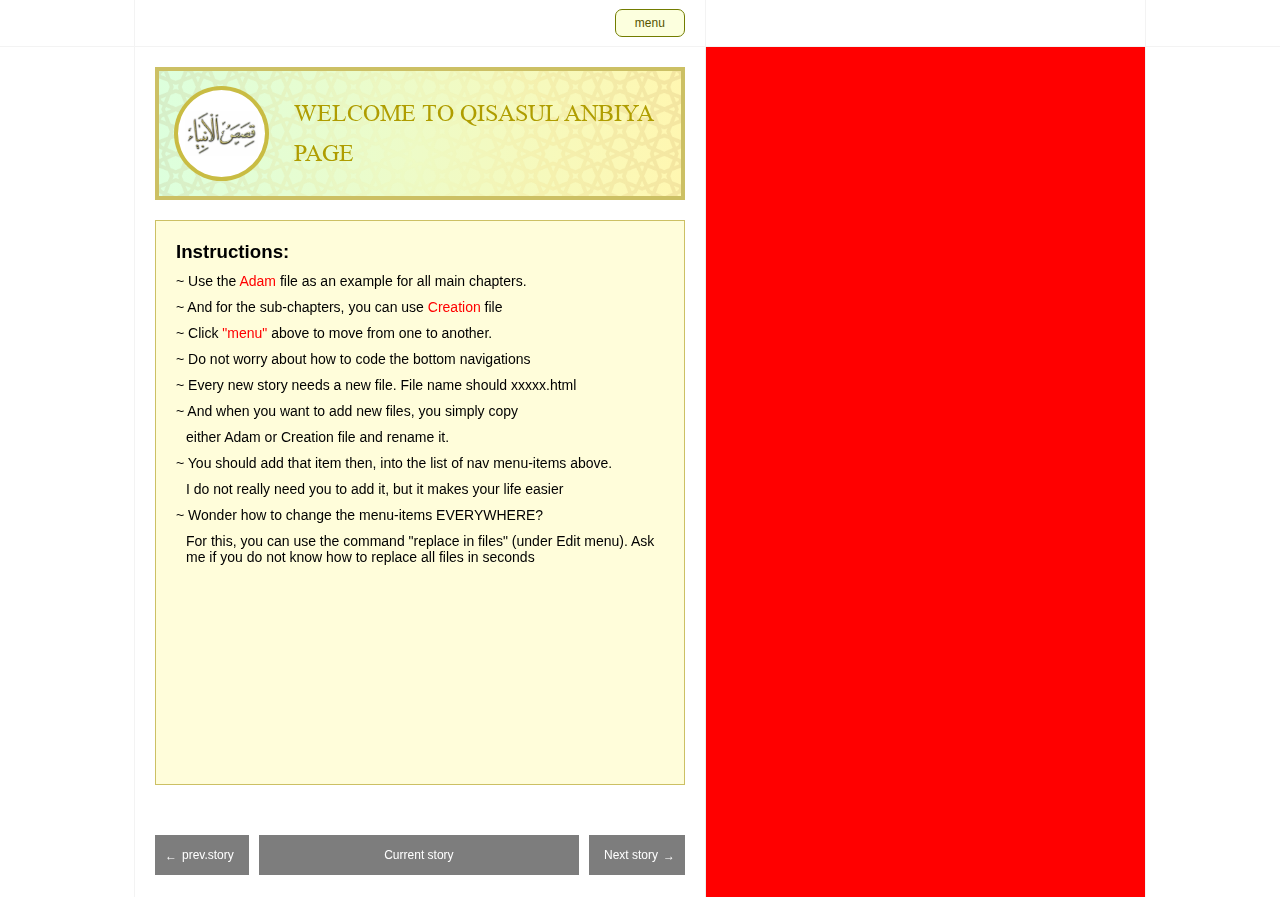
<file: index.html>
<!DOCTYPE html>
<html lang="en">

<head>
  <script type='text/javascript'
    src='https://platform-api.sharethis.com/js/sharethis.js#property=63726a816fa502001965e7c3&product=inline-share-buttons'
    async='async'></script>
  <meta charset="UTF-8">
  <meta http-equiv="X-UA-Compatible" content="IE=edge">
  <meta name="viewport" content="width=device-width, initial-scale=1.0">
  <title>trial with Hasan</title>

  <link rel="stylesheet" href="https://cdn.jsdelivr.net/npm/boxicons@latest/css/boxicons.min.css" />


  <link rel="preconnect" href="https://fonts.googleapis.com">
  <link rel="preconnect" href="https://fonts.gstatic.com" crossorigin>
  <link href="https://fonts.googleapis.com/css2?family=Oswald:wght@300;400;500&display=swap" rel="stylesheet">

  <link rel="stylesheet" href="./styles.css">

</head>

<body>
  <div class="general_view_cont">


    <div class="minister-home stories">

      <div class="navbar_container">
        <div class="navbar">
          <div class="first-part">
            <button class="menu_button"> menu</button>
          </div>

          <div class="menu-bar">
            <div class="menu-items visible" id="menuItemsContainer">
              <div>
                <a href="./index.html">Welcome</a>
              </div>

              <div>
                <a href="./intro.html">Mukaddima</a>
              </div>
              <div>
                <a href="./adam.html"> Adam (a.s.)</a>
              </div>
              <div>
                <a href="./creation.html"> Creation</a>
              </div>
              <div>
                <a href="./noah.html"> Nuh a.s.</a>
              </div>
            </div>
          </div>

        </div>
      </div>

      <div class="separate_into_two_columns">
        <main class="sep_part1">

          <div class='chapter_heading'>
            <div class="kamar">
              <img src='./images/kamar.png' alt="" />
            </div>
            <div class="img_container" style="background: white;">
              <img src="./images/QisasAnbiya.jpeg" alt="">
            </div>
            <div class='title_of_chapter'>
              <p> Welcome to Qisasul Anbiya </p>
              <p>page</p>
            </div>
          </div>

          <div class="welcome">
            <h3>Instructions:</h3>
            <p>
              ~ Use the <span class="red">Adam</span> file as an example for all main chapters.
            </p>
            <p>~ And for the sub-chapters, you can use <span class="red">Creation</span> file</p>
            <p>~ Click <span class="red">"menu"</span> above to move from one to another.</p>
            <p>~ Do not worry about how to code the bottom navigations</p>
            <p>~ Every new story needs a new file. File name should xxxxx.html</p>
            <p>~ And when you want to add new files, you simply copy </p>
            <p style="margin-left: 10px;">either Adam or Creation file and rename it. </p>
            <p>~ You should add that item then, into the list of nav menu-items above.</p>
            <p style="margin-left: 10px;">I do not really need you to add it, but it makes your life easier </p>
            <p>~ Wonder how to change the menu-items EVERYWHERE?</p>
            <p style="margin-left: 10px;"> For this, you can use the command "replace in files" (under Edit menu). Ask
              me if you do not know how to replace all files in seconds </p>
          </div>


          <article class='nav_arrows'>
            <div class='flex_it space_between'>
              <div>

                <div>
                  <span>&#8592;</span>
                </div>
                <div class='indicator'>
                  <span> prev.story </span>
                </div>
              </div>

              <div class='central_div'>
                <div>
                  <p>Current story</p>
                </div>
              </div>

              <div>
                <div class='indicator'>
                  <span>Next story</span>
                </div>
                <div>
                  <span>&#8594;</span>
                </div>
              </div>

            </div>
          </article>
          <div style="padding-bottom: 20px;"></div>
        </main>

        <aside></aside>
      </div>
    </div>

  </div>

  </div>
  <script src="./showHideMenu.js"></script>
</body>

</html>
</file>
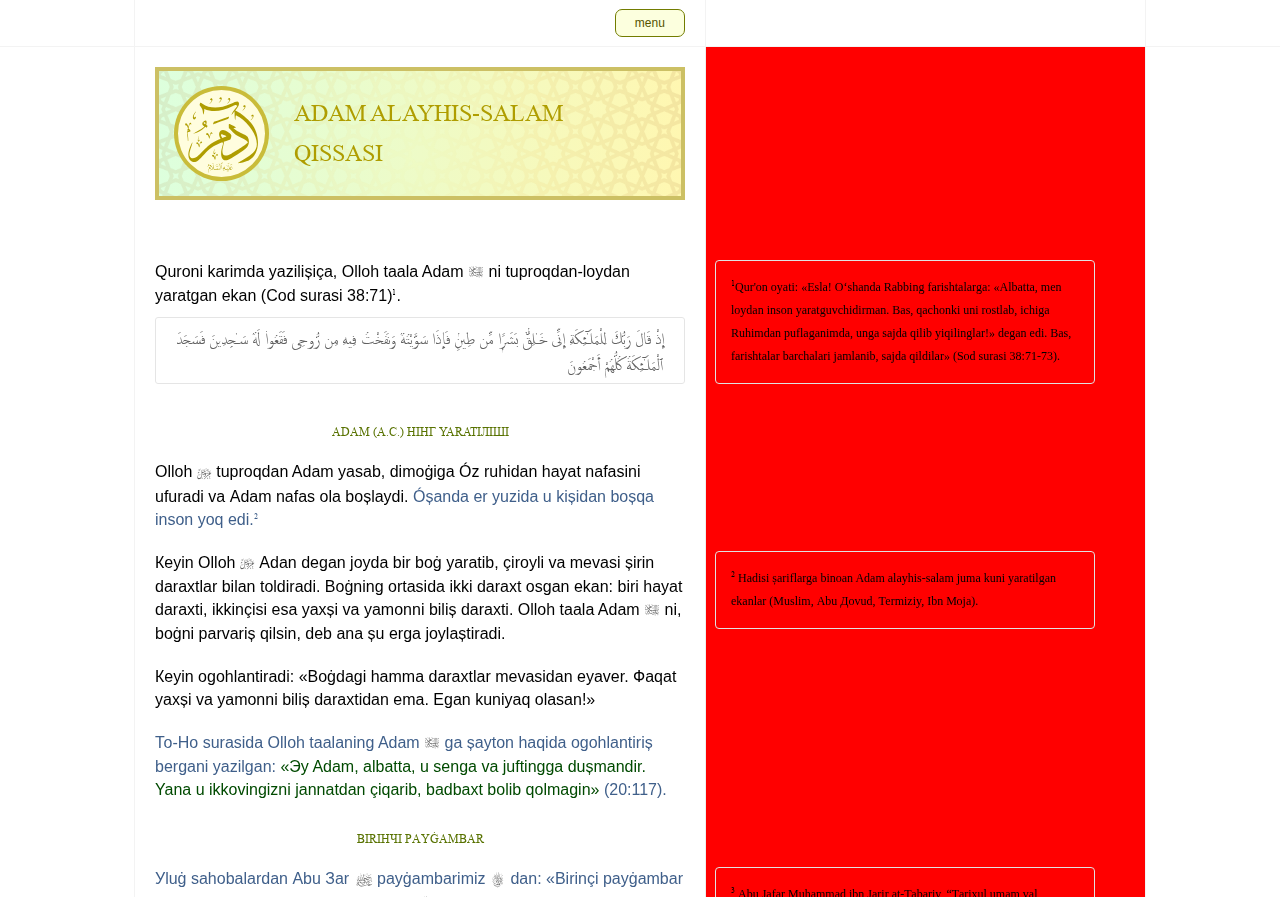
<file: adam.html>
<!DOCTYPE html>
<html lang="en">

<head>
  <script type='text/javascript'
    src='https://platform-api.sharethis.com/js/sharethis.js#property=63726a816fa502001965e7c3&product=inline-share-buttons'
    async='async'></script>
  <meta charset="UTF-8">
  <meta http-equiv="X-UA-Compatible" content="IE=edge">
  <meta name="viewport" content="width=device-width, initial-scale=1.0">
  <title>trial with Hasan</title>

  <link rel="stylesheet" href="https://cdn.jsdelivr.net/npm/boxicons@latest/css/boxicons.min.css" />


  <link rel="preconnect" href="https://fonts.googleapis.com">
  <link rel="preconnect" href="https://fonts.gstatic.com" crossorigin>
  <link href="https://fonts.googleapis.com/css2?family=Oswald:wght@300;400;500&display=swap" rel="stylesheet">

  <link rel="stylesheet" href="./styles.css">

</head>

<body>
  <div class="general_view_cont">
    <div class="minister-home stories">

      <div class="navbar_container">
        <div class="navbar">
          <div class="first-part">
            <button class="menu_button"> menu</button>
          </div>

          <div class="menu-bar">
            <div class="menu-items visible" id="menuItemsContainer">
              <div>
                <a href="./index.html">Welcome page</a>
              </div>

              <div>
                <a href="./intro.html">Mukaddima</a>
              </div>
              <div>
                <a href="./adam.html"> Adam (a.s.)</a>
              </div>
              <div>
                <a href="./creation.html"> Creation</a>
              </div>
            </div>
          </div>

        </div>
      </div>

      <div class="separate_into_two_columns">
        <main class="sep_part1">
          <div class='chapter_heading'>
            <div class="kamar">
              <img src='./images/kamar.png' alt="" />
            </div>
            <div class="img_container">
              <svg fill='rgb(175, 157, 0)' version="1.1" viewBox="0 0 139 145" xmlns="http://www.w3.org/2000/svg">
                <path
                  d="m44.9 142c-0.711-4.47-0.4-5.68 1.55-6.04 0.974-0.183 1.09-0.278 0.638-0.53-0.302-0.169-0.825-0.235-1.16-0.146-0.775 0.203-0.787-0.164-0.0287-0.85 0.854-0.773 1.49-0.654 2.43 0.454 1.16 1.37 0.715 2.15-1.3 2.28-2.05 0.135-2.24 0.542-1.73 3.82 0.226 1.47 0.358 3.11 0.294 3.63-0.0709 0.58-0.343-0.458-0.687-2.62zm35.2-0.443c-0.896-0.516-0.338-1.33 0.747-1.09 0.569 0.125 0.919 0.0704 0.919-0.143 0-0.443 0.857-0.451 1.13-0.0101 0.434 0.703-0.113 1.32-0.831 0.933-0.532-0.284-0.749-0.257-1.04 0.133-0.272 0.358-0.523 0.406-0.92 0.177zm-7.93-1.22c0-0.153 0.72-0.577 1.6-0.942 2-0.829 2.11-0.436 0.151 0.516-1.62 0.788-1.75 0.82-1.75 0.426zm-22.7-1.82c3.26-1.76 3.44-2.02 2.59-3.77-0.793-1.64-2.5-3.09-3.62-3.09-1.05 0-1.53-0.578-1.53-1.84v-1.07l1.03 0.578c1.94 1.09 4.06 3.47 4.47 5.04 0.758 2.84 1.27 1.22 0.875-2.74-0.144-1.43-0.134-2.88 0.0214-3.27 0.167-0.415 0.289-0.502 0.303-0.216 0.057 1.23 1.02 6.99 1.33 7.92 0.63 1.92 2.8 2.15 4.18 0.453 0.634-0.781 0.647-0.657 0.0796 0.745-0.443 1.1 2.12 0.357 3.12-0.898 0.523-0.658 0.526-0.656 0.371 0.153-0.275 1.44 1.05 1.43 1.85-3e-3 0.359-0.645 0.567-0.895 0.462-0.557-0.106 0.343-8e-3 0.73 0.221 0.875 0.538 0.341 2.17 0.346 2.17 7e-3 0-0.739-1.33-7.67-1.58-8.26-0.2-0.466-0.168-0.863 0.099-1.23 0.48-0.657 1.31 0.78 1.01 1.74-0.0961 0.303 0.0435 1.69 0.31 3.08 0.995 5.2 0.368 6.88-2.08 5.57-0.48-0.257-0.677-0.191-0.95 0.32-0.372 0.695-1.58 0.861-2.14 0.294-0.246-0.246-0.535-0.251-0.975-0.0151-0.344 0.184-1.74 0.377-3.1 0.43-2.83 0.109-3.14-0.106-3.76-2.58l-0.351-1.39-0.407 1.18c-0.582 1.69-1.63 2.66-3.46 3.21-2.57 0.763-2.75 0.539-0.523-0.66zm27.6 0.165c-0.395-0.159-0.975-0.711-1.29-1.23-0.516-0.848-0.63-0.895-1.18-0.491-0.769 0.562-2.73 0.597-2.73 0.0477 2e-3 -0.737 1.27-2.49 2.06-2.85 0.537-0.245 0.819-0.671 0.896-1.35 0.135-1.19 0.346-0.752 0.877 1.83 0.615 3 2.13 3.84 4.4 2.46 0.986-0.601 1.07-0.605 1.99-0.0793 1.73 0.992 2.03 0.246 1.45-3.59-0.261-1.74-0.475-3.6-0.475-4.13 0-1.86 0.422-0.505 0.994 3.2 0.645 4.17 1.73 6.35 1.73 3.48 0-1.74 1.07-3.06 2.48-3.06 1.05 0 2.16 0.506 2.16 0.983 0 0.203-0.239 0.192-0.656-0.0309-1.54-0.824-3.9 0.746-3.17 2.11 0.603 1.13 1.66 1.29 3.19 0.5 1.54-0.805 1.69-0.379 0.243 0.715-1.95 1.47-4.12 1.72-5.41 0.611-0.469-0.402-0.616-0.376-1.21 0.214-0.634 0.634-0.726 0.643-1.65 0.167-0.91-0.471-1.07-0.46-2.34 0.155-1.53 0.739-1.39 0.72-2.36 0.329zm-2-3.35c0-0.939-0.0571-0.952-1.3-0.312-1.26 0.654-1.19 1.11 0.176 1.11 0.981 0 1.12-0.0991 1.12-0.8zm-4.89 0.8c-0.135-0.968-0.477-2.96-0.759-4.42-0.324-1.68-0.401-2.78-0.209-2.97 0.421-0.421 1.46 5.52 1.32 7.55l-0.11 1.6zm-10.1-3.97c-0.142-0.976 0.316-1.28 0.33-0.278 0.0137 0.987 1.35 0.917 1.15-0.176-0.194-1.04 0.221-1.07 0.316-0.293 0.228 0.873 1.03 0.964 1.05-0.187 0.0201-1.15 0.236-1.27 0.281 0.0375 0.0252 0.749-0.113 1.1-0.512 1.22-0.308 0.0953-0.81 0.307-1.12 0.47-0.646 0.202-1.32 0.266-1.5-0.797zm19.6 0.332c0.792-0.637 0.363-1.27-0.683-1-0.717 0.18-0.769 0.143-0.406-0.294 0.498-0.6 1.2-0.621 2.2-0.0659 0.812 0.45 0.64 0.729-0.902 1.46-0.734 0.349-0.751 0.341-0.208-0.0962zm-36.5-0.69c1.22-0.828 1.44-1.24 0.874-1.59-0.482-0.298-0.385-1.01 0.218-1.61 0.504-0.504 0.565-0.502 0.96 0.0383 0.574 0.785 0.533 1.26-0.0661 0.768-0.268-0.223-0.592-0.297-0.72-0.164-0.128 0.132 0.0917 0.458 0.488 0.725 0.671 0.451 1.08 1.62 0.422 1.22-0.164-0.101-0.832 0.178-1.48 0.621-0.653 0.443-1.34 0.805-1.54 0.805-0.192 0 0.188-0.365 0.845-0.812zm14.8-1.85c0.193-0.481 5.89-3.15 5.89-2.76 0 0.289-2.57 1.69-4.86 2.64-0.792 0.33-1.13 0.369-1.03 0.117zm27.8 0.0392c0.0947-0.247 0.636-0.713 1.2-1.04s1.5-0.867 2.07-1.21c0.707-0.423 0.987-0.483 0.874-0.189-0.174 0.452-0.317 0.554-2.8 2-0.935 0.544-1.46 0.713-1.35 0.437zm-34.7-2.21c0-0.284 2.67-1.58 4.21-2.05 0.595-0.18 0.672-0.144 0.371 0.173-0.546 0.575-4.58 2.23-4.58 1.88zm29.9-0.0475c0.214-0.559 4.3-2.91 4.57-2.64 0.225 0.225 0.221 0.228-2.74 1.93-1.1 0.63-1.92 0.95-1.83 0.711zm-12.9-1.02c0.0618-0.184 0.342-0.336 0.623-0.338 0.281-2e-3 0.854-0.326 1.27-0.72 0.926-0.87 1.52-0.919 1.52-0.126 0 0.963-1.07 1.68-2.36 1.6-0.641-0.0432-1.11-0.229-1.05-0.413zm2.73-0.459c0.33-0.209 0.342-0.332 0.0493-0.513-0.212-0.131-0.617-5e-3 -0.903 0.28-0.587 0.587 0.0298 0.755 0.853 0.233zm30.6-0.927c0.352-0.357 2.78-1.9 5.39-3.42 18.7-10.9 24.1-15.3 27.9-22.9 7.88-15.6-6.93-44.1-31.5-60.7-6.39-4.3-6.66-4.29-6.91 0.134-0.239 4.2-0.466 5.73-0.766 5.19-0.514-0.937-1.06-6.67-1.09-11.4-0.0172-2.68-0.0519-4.88-0.077-4.88-0.0251-1e-4 -1.14 1.43-2.49 3.19-3.67 4.79-4.12 4.54-1.47-0.8 1.46-2.94 3.67-5.97 8.2-11.3l1.16-1.35-0.969-0.969c-1.51-1.51-2.73-1.34-7.45 0.984-21 10.3-39 12.2-54.5 5.56-0.442-0.189-0.546-0.155-0.375 0.123 0.837 1.35-0.443 9.41-1.7 10.7-0.134 0.137-0.403-1.52-0.598-3.68-0.448-4.97-0.809-5.95-3.92-10.6l-2.54-3.84 0.426-1.61c0.963-3.65 1.3-3.72 5-1.07 13.4 9.58 33.1 9.79 53.2 0.563 11.6-5.34 14.1-5.85 15.7-3.29 1.87 2.85 0.585 7.19-3.67 12.4l-2.55 3.14 2.9 1.41c8.12 3.95 20.5 14.1 26.9 22.1 19.2 23.8 17.4 59.8-3.6 71.3-3.7 2.03-14.3 5.11-18.9 5.51l-2.32 0.201zm-86.2-1.63c-9.2-3.03-11.4-13.8-5.67-28 4.19-10.4 6.31-12.3 2.92-2.55-3.89 11.1-4.72 15.7-3.53 19.2 1.49 4.49 5.88 5.66 11.3 3.01 2.72-1.32 3.01-1.58 12.4-11.1 5.28-5.34 10.6-10.5 11.9-11.5 5.96-4.69 14.8-9.88 20.9-12.2 1.28-0.494 2.28-0.983 2.22-1.09-2.95-5.25-3.46-9.05-1.72-12.6 2.95-6.02 9.62-5.4 18.5 1.7 3.95 3.17 4.47 4.34 3.5 7.89-1.31 4.78-0.875 4.42-7.96 6.63l-6.19 1.93 0.182 1.32c0.131 0.953-0.169 2.72-1.07 6.29-4.59 18.3 0.196 23 15.4 15.3 8.15-4.15 30.5-19 31.1-20.6 0.894-2.33-1.78-4.43-12.4-9.73-9.94-4.97-12.5-6.94-20.1-15.2-0.792-0.871-1.87-1.89-2.4-2.25l-0.96-0.671-0.108-3.92c-0.142-5.19-0.524-5.08 6.41-1.79 8.11 3.86 9.13 5.06 4.29 5.06-2.6 0-2.6 0.0259 0.0635 2.22 3.42 2.81 5.74 4.18 14.4 8.5 8.39 4.19 9.87 5.14 11.1 7.08 3.42 5.45 2.43 15.2-2.01 19.6-6.33 6.28-29.3 21.3-36.4 23.7-11.3 3.89-15.9-8.69-9.85-27.3l1.11-3.44-0.57-1.6c-0.689-1.94-0.216-1.94-4.79 0.014-14 6-19.3 9.71-30.3 21.3-11 11.6-12.4 12.8-14.7 13.9-2.25 1.05-5.33 1.48-6.91 0.965zm62.3-47.9c1.85-0.753 1.54-1.21-1.94-2.87-7.09-3.38-8.56-2.89-6.12 2.06l1.54 3.13 2.59-0.885c1.42-0.487 3.19-1.13 3.93-1.43zm-21.3 42c-1-3.24-1.73-4.36-2.68-4.18-0.519 0.0993-0.993-0.114-1.53-0.69l-0.784-0.834 0.597-1.11c1.37-2.54 4.33 0.074 5.17 4.56 0.218 1.16 0.263 1.08 1.07-2.02 1.22-4.69 2.44-6.03 3.97-4.35 1.13 1.24 0.523 3.34-0.646 2.24-1.41-1.33-2.12-0.0684-3.3 5.85-0.619 3.12-1.02 3.23-1.86 0.52zm-1.29-9.29c-1.01-1.22-0.607-5.17 0.892-8.67 0.989-2.31 1.03-1.7 0.103 1.54-1.23 4.3-0.161 6.97 1.79 4.48 0.762-0.968 0.847-0.735 0.312 0.858-0.674 2.01-2.19 2.89-3.1 1.79zm-28.5-13.9c-0.886-3.32-1.95-5.17-2.88-4.98-1.44 0.289-2.49-1.11-1.81-2.42 1.34-2.6 3.75-0.843 4.98 3.62l0.527 1.93 0.725-3.02c0.862-3.59 1.67-5.1 2.74-5.1 0.852 0 2.12 1.4 1.9 2.1-0.496 1.61-0.431 1.56-1.21 0.828-1.43-1.34-2.07-0.469-2.96 4.05-0.883 4.46-1.41 5.25-2.01 3.01zm-1.67-10.3c-0.862-1.61-0.142-6.23 1.42-9.12 0.632-1.17 0.636-0.986 0.0237 1-1.57 5.09-0.786 8.28 1.41 5.73l0.805-0.934-0.219 1.12c-0.471 2.41-2.59 3.77-3.44 2.19zm-19.3-1.09c-0.11-0.286-0.2-1.51-0.2-2.71s-0.36-4.14-0.8-6.52c-1.29-6.96-1.02-8.57 1.6-9.51 0.853-0.308 1.02-0.492 0.751-0.817-0.491-0.591-0.917-0.525-1.77 0.276l-0.741 0.696v-0.835c0-1.08 0.446-2.24 1.12-2.91 1.03-1.03-1.54-7.13-2.86-6.8-1.72 0.433-2.81-1.31-1.86-2.98 1.27-2.23 3.72-0.395 4.98 3.74l0.746 2.45 0.698-2.99c1.1-4.71 2.47-6.32 4.09-4.8 0.511 0.48 0.773 1.08 0.773 1.77 0 1.35-0.506 1.64-1.4 0.797-1.35-1.27-1.99-0.338-3.04 4.45-0.33 1.5-0.691 2.94-0.801 3.2-0.139 0.334 0.154 0.676 0.945 1.1 2.9 1.56 3.77 5.29 1.24 5.29-0.479 0-3.59 1.14-4.22 1.54-0.321 0.207-0.233 0.917 0.416 3.35 1.35 5.06 1.65 15.6 0.351 12.2zm40.3-4.87c-0.526-2.84-2.09-5.85-3-5.78-2.09 0.151-3-1.28-1.94-3.07 1.38-2.34 4.61 0.663 5.29 4.93 0.27 1.69 0.352 1.57 1.09-1.63 1.16-5.05 2.74-6.84 4.37-4.95 1.39 1.61 0.654 3.72-0.807 2.32-1.4-1.34-1.9-0.624-2.94 4.27-1 4.73-1.68 6.01-2.06 3.92zm-29.8-8.38c0.167-0.162 3.18-1.98 6.7-4.05 7.65-4.49 10.4-6.3 12.6-8.38l1.7-1.56-1.16-0.717c-3.94-2.44-3.64-6.78 0.67-9.64 3.69-2.44 5.54-0.378 4.45 4.95-0.461 2.24-0.468 2.58-0.0517 2.82 0.26 0.146 0.868 0.609 1.35 1.03l0.878 0.764-1.83 3.53-2.46-1.98-2.5 2.52c-4.16 4.18-8.78 6.96-15.8 9.52-4.07 1.47-5.14 1.75-4.55 1.18zm23-18.8c0.598-2.38-1.27-3.85-3.06-2.4l-0.753 0.609 0.637 0.716c0.628 0.706 2.36 1.9 2.76 1.9 0.113 6.4e-4 0.299-0.373 0.414-0.831zm14.4 0.351c0.113-0.451 0.539-1.57 0.946-2.49l0.74-1.67 8.13-2.77c4.47-1.52 11.1-3.79 14.6-5.03 7.16-2.49 6.9-2.5 5.48 0.303-0.832 1.65-0.653 1.56-9.9 4.89-7.94 2.86-14.5 5.31-18.5 6.9l-1.72 0.685zm72.5-8.51c3.74-4.43 4.29-7.3 1.17-6.12-1.19 0.449-1.18 0.453-0.971-0.646 0.269-1.4 1.49-2.49 2.79-2.49 2.97 0 2.17 4.96-1.38 8.61-2.28 2.34-3.43 2.8-1.61 0.642zm-110-1.1c-1.92-2.45-0.578-7.65 3.17-12.3 2.17-2.67 2.32-2.32 0.39 0.956-3.59 6.11-3.51 9.86 0.16 7.62 1.31-0.799 1.35-0.796 1.35 0.0812-9e-3 3.44-3.34 5.79-5.07 3.59zm94.1-16.5c3.17-3.95 3.78-4.92 3.68-5.89-0.107-1.1-1.46-1.55-2.36-0.801-0.667 0.554-0.808 0.255-0.457-0.968 0.456-1.59 1.21-2.25 2.55-2.25 3.91 0 1.73 6.72-3.35 10.3l-0.96 0.683zm-63-12.8c3.17-3.95 3.78-4.92 3.68-5.89-0.109-1.11-1.26-1.49-2.51-0.815-0.629 0.336-0.667 0.304-0.461-0.38 0.759-2.52 2.18-3.61 3.66-2.78 2.51 1.4 0.143 7.18-4.19 10.2l-1.07 0.751zm33.2 0.204c0-0.0941 0.652-0.906 1.45-1.8 3.72-4.18 4-7.64 0.476-5.75-0.818 0.438-0.647-0.891 0.285-2.22 2.32-3.31 5.08 0.16 3.2 4.03-0.943 1.95-5.41 6.69-5.41 5.74zm-15.7-1.98c0.439-0.544 1.41-1.75 2.16-2.67 2.26-2.79 2.32-4.36 0.148-4.31-1.52 0.031-1.66-0.268-0.855-1.82 0.994-1.92 3.36-2.01 3.98-0.151 0.738 2.24-1.51 6.49-4.63 8.77l-1.6 1.17z"
                  strokeWidth=".32" />
              </svg>

            </div>
            <div class='title_of_chapter'>
              <p> Adam alayhis-salam </p>
              <p>qissаsi</p>
            </div>
          </div>

          <div class='decor_line'>
            <!-- <p> &#8213;&#8213; &#10044; &#8213; &#10044; &#8213; &#10044; &#8213;&#8213; </p> -->
          </div>



          <div class='main_text'>
            <div class='speech-bubble'>
              <p>
                <sup>1</sup>Qur'on oyati: «Esla! O‘shanda Rabbing farishtalarga: «Albatta, men loydan inson
                yaratguvchidirman. Bas, qachonki uni rostlab, ichiga Ruhimdan puflaganimda, unga sajda qilib
                yiqilinglar!» degan edi. Bas, farishtalar barchalari jamlanib, sajda qildilar» (Sod surasi
                38:71-73).
              </p>
            </div>
            <p>
              Qurоni kаrimdа yazilișiçа, Olloh taala Adam <span class='alayhissalam'>a</span> ni
              tuprоqdаn-lоydаn yarаtgаn ekаn (Соd surаsi 38:71)<sup>1</sup>.
            </p>

          </div>

          <div class='arabic_quran'>
            <p class=''>
              إِذْ قَالَ رَبُّكَ لِلْمَلَـٰٓئِكَةِ إِنِّى خَـٰلِقٌۢ بَشَرًۭا مِّن طِينٍۢ

              فَإِذَا سَوَّيْتُهُۥ وَنَفَخْتُ فِيهِ مِن رُّوحِى فَقَعُوا۟ لَهُۥ سَـٰجِدِينَ

              فَسَجَدَ ٱلْمَلَـٰٓئِكَةُ كُلُّهُمْ أَجْمَعُونَ
            </p>
          </div>

          <div class='paragraph_heading'>
            <p> Adam (A.С.) НIНГ YaRАТIЛIШI </p>
          </div>


          <div class='main_text'>


            <p>
              Оllоh <span class='azza_va_jall'>y</span> tuprоqdаn Adam yasаb, dimоġigа Óz ruhidаn hаyat nаfаsini
              ufurаdi vа Adam nаfаs оlа bоșlаydi. <span class='italic'> Óșаndа еr yuzidа u kișidаn bоșqа insоn
                yoq edi.<sup>2</sup></span>
            </p>
            <p></p>
          </div>

          <div class='main_text'>
            <div class='speech-bubble'>
              <p>
                <sup>2</sup> Hаdisi șаriflаrgа binоаn Adam alayhis-salam jumа kuni yarаtilgаn ekаnlаr (Мuslim, Аbu
                Доvud, Теrmiziy, Ibn Моjа).
              </p>
            </div>
            <p>
              Кеyin Оllоh <span class='azza_va_jall'>y</span> Аdаn dеgаn jоydа bir bоġ yarаtib,
              çirоyli vа mеvаsi șirin dаrахtlаr bilаn toldirаdi. Bоġning ortаsidа ikki dаrахt osgаn ekаn: biri hаyat
              dаrахti, ikkinçisi esа yaхși vа yamоnni biliș dаrахti.
              Olloh taala Adam <span class='alayhissalam'>a</span> ni, bоġni pаrvаriș qilsin, dеb аnа șu еrgа
              jоylаștirаdi.
            </p>

            <p>
              Кеyin оgоhlаntirаdi: «Bоġdаgi hаmmа dаrахtlаr mеvаsidаn еyavеr. Фаqаt yaхși vа yamоnni biliș
              dаrахtidаn
              еmа. Еgаn kuniyaq olаsаn!»
            </p>

            <p class='italic'>
              То-Hо surаsidа Olloh taalaning Adam <span class='alayhissalam'>a</span> gа șаytоn hаqidа
              оgоhlаntiriș bеrgаni yazilgаn: <span class='boldItalic'> «Эy Adam, аlbаttа, u sеngа vа juftinggа
                dușmаndir. Yanа u ikkоvingizni jаnnаtdаn çiqаrib, bаdbахt bolib qоlmаgin»</span> (20:117).
            </p>
          </div>

          <div class='paragraph_heading'>
            <p> BIRIНЧI PАYĠАМBАR </p>
          </div>


          <div class='main_text'>
            <div class='speech-bubble'>
              <p>
                <sup>3</sup> Аbu Jаfаr Мuhаmmаd ibn Jаrir аt-Таbаriy, “Таriхul umаm vаl muluk”.
              </p>
            </div>
            <p class='italic'>
              Уluġ sаhоbаlаrdаn Аbu Заr <span class='azza_va_jall'>d</span> pаyġаmbаrimiz <span
                class='alayhissalam'>s</span> dаn: «Birinçi pаyġаmbаr kim?» dеb sorаgаn ekаn. Rаsulullоh <span
                class='alayhissalam'>s</span>: «Birinçi mursаl pаyġаmbаr — Adam (а.s.). Оllоh uni qoli bilаn
              yasаdi, ungа ruh kiritdi vа gozаl insоn qilib yarаtdi», dеb аytаdilаr. Аbu Заrdаn <span
                class='azza_va_jall'>d</span> qilingаn bоșqа bir rivоyatdа șundаy dеyilаdi: «Меn rаsulullоhdаn
              <span class='alayhissalam'>s</span>: «Эy Оllоhning rаsuli, Adam pаyġаmbаrlаrdаn edimi?» dеb
              sorаdim. Rаsulullоh <span class='alayhissalam'>s</span>: «Аlbаttа, Adam — birinçi bolib Оllоh
              bilаn bеvоsitа gаplаșgаn pаyġаmbаr», dеb jаvоb bеrdilаr».<sup>3</sup>
            </p>
          </div>

          <div class='paragraph_heading'>
            <p> HАYВОНЛАRГА ОТ BЕRIШ </p>
          </div>


          <div class='main_text'>
            <div class='speech-bubble'>
              <p>
                <sup>4</sup> Bаqаrа surаsi: «(Оllоh) Adamgа ismlаrning bаrçаsini orgаtdi» (2:31).
              </p>
            </div>
            <p>
              <span class='italic'>Hаzrаti Adam jаnnаti bоġni kеzаr ekаnlаr, juft-juft bolib yurgаn hаyvоnlаrni,
                gаlа-gаlа uçib yurgаn çirоyli qușlаrni tоmоșа qilаrdilаr. Hаmmа nаrsа judа gozаl, judа аjоyib
                edi.</span>
            </p>
            <p></p>
          </div>
          <div class='main_text'>
            <div class='speech-bubble'>
              <p>
                <sup>5</sup> Шu orindа kimdir: «Нimа uçun ulаr munоsib șеrik bolоlmаs edi?» dеb sorаși mumkin.
                Hаyvоnlаrgа hаm muаyyan miqdоrdа аql bеrilgаn, lеkin insоndа bоr tаfаkkur ulаrdа yoq.
              </p>
              <p>
                <sup>6</sup> Шаriаtdа munоsib juft tаnlаș kеrаkligi аlоhidа uqtirilgаn.
              </p>
            </div>
            <p>
              Хudо Ózi yarаtgаn jоnivоrlаrni Adam (а.s.) ning оldigа kеltirаdi vа u kiși hаmmаsigа, hаyvоnlаru
              qușlаrgа оt<sup>4</sup> qoyadilаr. <span class='italic'>Уngа еtișmаy turgаn bittаyu bittа nаrsа —
                ozigа munоsib șеrikning tоpilmаgаni edi.<sup>5</sup></span>
            </p>

          </div>

          <div class='paragraph_heading'>
            <p> МОМО HАВВОНIНГ YaRАТIЛIШI </p>
          </div>

          <div class='main_text'>

            <p>
              Оllоh subhаnаhu vа tаоlо, Adamning yalġiz boliși yaхși emаs, Меn ungа munоsib juft<sup>6</sup>
              yarаtаmаn,
              dеb аytgаn edi. Adam (а.s.) hаyvоnlаrgа оt qoygаnlаridаn kеyin,
              Хudо u kișining biqinidаn Моmо Hаvvоni (r.а.) yarаtаdi.<sup>7</sup>
            </p>
            <p></p>
          </div>

          <div class='main_text'>
            <div class='speech-bubble'>
              <p>
                <sup>7</sup>Hаzrаti Саlаbiyning “Аrоis” kitоbidа yazilișiçа Olloh taala Adam (а.s.) ni uхlаtib,
                qоvurġаsidаn Моmо Hаvоni yarаtgаn ekаn.
              </p>
            </div>
            <p>
              Hаzrаti Adam Моmо Hаvvоni (r.а.) birinçi bоr korgаnlаridа <span class='italic'>хursаnd
                bolib:</span> «Bоr ekаn-ku!» dеb хitоb qilib yubоrgаn ekаnlаr.
            </p>

            <p> <span class='italic'>Шundаy qilib, Моmо Hаvvоning et-suyagi аslidа Adam Аtоdаn оlingаn. Qurоndа
                аytilgаnidеk: </span>
              <span class='boldItalic'> «Эy Adamlаr!.. Rаbbingiz sizlаrni bir jоndаn yarаtgаn vа undаn uning
                juftini yarаtgаn...» </span> (Нisо surаsi 4:1). Шu sаbаbdаn insоn <span class='italic'> nikоh
                qurаr ekаn </span> оtа-оnаsini qoyib, хоtinigа pаyvаnd bolаdi vа ikkоvi bir tаnаgа аylаnаdilаr.

            </p>
            <p></p>
          </div>



          <article class='nav_arrows'>
            <div class='flex_it space_between'>
              <div>

                <div>
                  <span>&#8592;</span>
                </div>
                <div class='indicator'>
                  <span> Мuqаddimа </span>
                </div>
              </div>

              <div class='central_div'>
                <div>
                  <p>Odam (a.s.) qissasi</p>
                </div>
              </div>

              <div>
                <div class='indicator'>
                  <span>Yarаtiliș tаriхi</span>
                </div>
                <div>
                  <span>&#8594;</span>
                </div>
              </div>

            </div>
          </article>
          <div style="padding-bottom: 20px;"></div>
        </main>

        <aside></aside>
      </div>
    </div>

  </div>

  </div>
  <script src="./showHideMenu.js"></script>
</body>

</html>
</file>
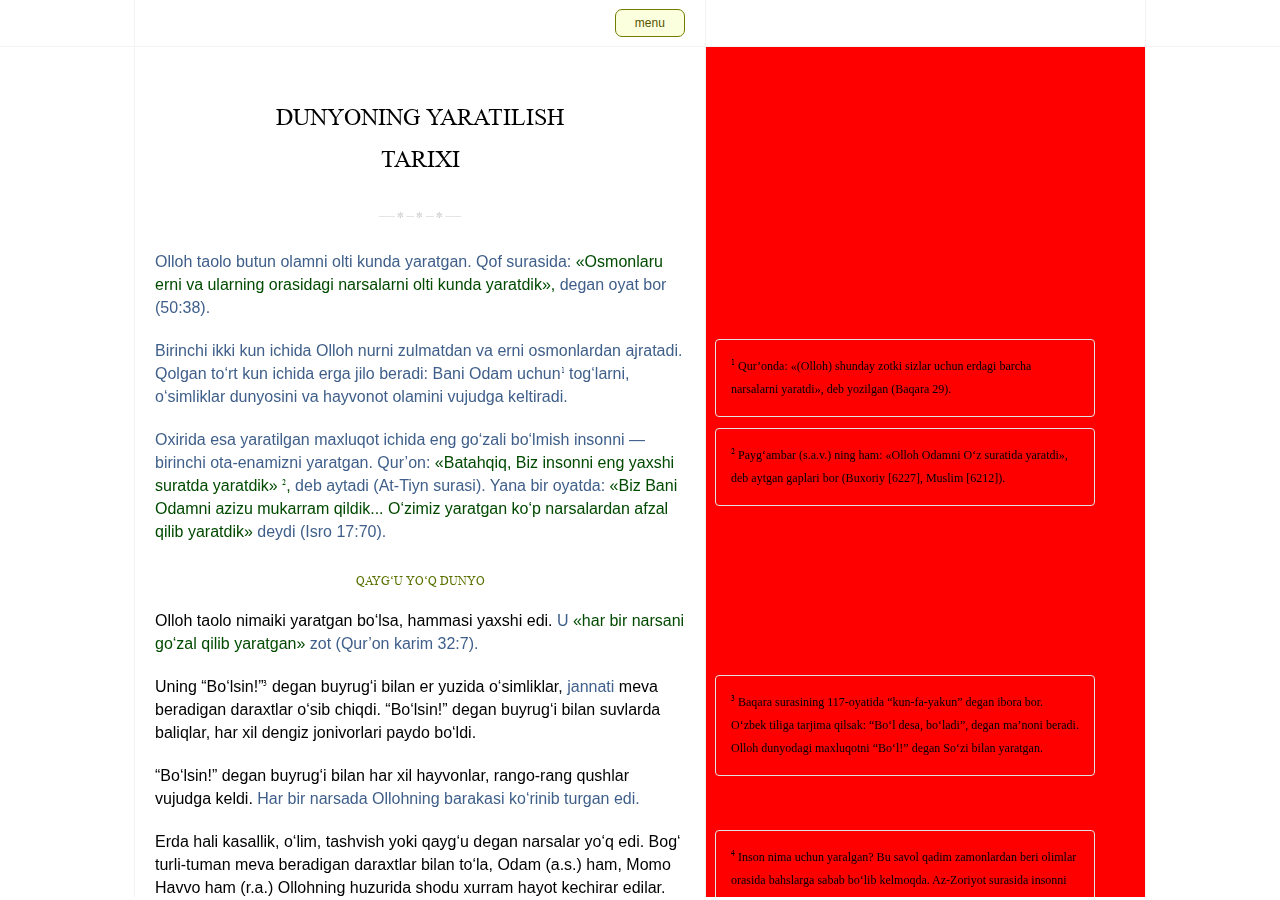
<file: creation.html>
<!DOCTYPE html>
<html lang="en">

<head>
  <script type='text/javascript'
    src='https://platform-api.sharethis.com/js/sharethis.js#property=63726a816fa502001965e7c3&product=inline-share-buttons'
    async='async'></script>
  <meta charset="UTF-8">
  <meta http-equiv="X-UA-Compatible" content="IE=edge">
  <meta name="viewport" content="width=device-width, initial-scale=1.0">
  <title>trial with Hasan</title>

  <link rel="stylesheet" href="https://cdn.jsdelivr.net/npm/boxicons@latest/css/boxicons.min.css" />


  <link rel="preconnect" href="https://fonts.googleapis.com">
  <link rel="preconnect" href="https://fonts.gstatic.com" crossorigin>
  <link href="https://fonts.googleapis.com/css2?family=Oswald:wght@300;400;500&display=swap" rel="stylesheet">

  <link rel="stylesheet" href="./styles.css">

</head>

<body>
  <div class="general_view_cont">
    <div class="minister-home stories">

      <div class="navbar_container">
        <div class="navbar">
          <div class="first-part">
            <button class="menu_button"> menu</button>
          </div>

          <div class="menu-bar">
            <div class="menu-items visible" id="menuItemsContainer">
              <div>
                <a href="./index.html">Welcome page</a>
              </div>

              <div>
                <a href="./intro.html">Mukaddima</a>
              </div>
              <div>
                <a href="./adam.html"> Adam (a.s.)</a>
              </div>
              <div>
                <a href="./creation.html"> Creation</a>
              </div>
              <div>
                <a href="./noah.html"> Nuh a.s.</a>
              </div>
            </div>
          </div>

        </div>
      </div>

      <div class="separate_into_two_columns">
        <main class="sep_part1">


          <div class='chapter_heading2'>
            <p> Dunyoning yaratilish </p>
            <p>tarixi</p>
          </div>


          <div class='decor_line'>
            <p> &#8213;&#8213; &#10044; &#8213; &#10044; &#8213; &#10044; &#8213;&#8213; </p>
          </div>





          <div class='main_text'>
            <p class='italic'>
              Olloh taolo butun olamni olti kunda yaratgan. Qof surasida: <span class='boldItalic'>«Osmonlaru erni va
                ularning orasidagi narsalarni olti kunda yaratdik», </span> degan oyat bor (50:38).
            </p>
            <p></p>
          </div>

          <div class='main_text'>
            <div class='speech-bubble'>
              <p>
                <sup>1</sup> Qur’onda: «(Olloh) shunday zotki sizlar uchun erdagi barcha narsalarni yaratdi», deb
                yozilgan
                (Baqara 29).
              </p>
            </div>
            <p class='italic'>Birinchi ikki kun ichida Olloh nurni zulmatdan va erni osmonlardan ajratadi. Qolgan to‘rt
              kun
              ichida erga jilo beradi: Bani Odam uchun<sup>1</sup> tog‘larni, o‘simliklar dunyosini va hayvonot olamini
              vujudga keltiradi. </p>
            <p></p>
          </div>

          <div class='main_text'>
            <div class='speech-bubble'>
              <p>
                <sup>2</sup> Payg‘ambar (s.a.v.) ning ham: «Olloh Odamni O‘z suratida yaratdi», deb aytgan gaplari bor
                (Buxoriy [6227], Muslim [6212]).
              </p>
            </div>
            <p class='italic'>
              Oxirida esa yaratilgan maxluqot ichida eng go‘zali bo‘lmish insonni — birinchi ota-enamizni yaratgan.
              Qur’on:
              <span class='boldItalic'> «Batahqiq, Biz insonni eng yaxshi suratda yaratdik» <sup>2</sup>, </span> deb
              aytadi (At-Tiyn surasi). Yana bir oyatda: <span class='boldItalic'> «Biz Bani Odamni azizu mukarram
                qildik... O‘zimiz yaratgan ko‘p narsalardan afzal qilib yaratdik»</span> deydi (Isro 17:70).
            </p>
          </div>

          <div class='paragraph_heading'>
            <p> QAYG‘U YO‘Q DUNYo </p>
          </div>

          <div class='main_text'>
            <p>
              Olloh taolo nimaiki yaratgan bo‘lsa, hammasi yaxshi edi. <span class='italic'> U <span
                  class='boldItalic'>«har
                  bir narsani go‘zal qilib yaratgan»</span> zot (Qur’on karim 32:7).</span>
            </p>
            <p></p>
          </div>
          <div class='main_text'>

            <div class='speech-bubble'>
              <p>
                <sup>3</sup> Baqara surasining 117-oyatida “kun-fa-yakun” degan ibora bor. O‘zbek tiliga tarjima qilsak:
                “Bo‘l desa, bo‘ladi”, degan ma’noni beradi. Olloh dunyodagi maxluqotni “Bo‘l!” degan So‘zi bilan
                yaratgan.
              </p>
            </div>

            <p>
              Uning “Bo‘lsin!”<sup>3</sup> degan buyrug‘i bilan er yuzida o‘simliklar, <span
                class='italic'>jannati</span>
              meva beradigan daraxtlar o‘sib chiqdi. “Bo‘lsin!” degan buyrug‘i bilan suvlarda baliqlar, har xil dengiz
              jonivorlari paydo bo‘ldi.
            </p>
            <p>
              “Bo‘lsin!” degan buyrug‘i bilan har xil hayvonlar, rango-rang qushlar vujudga keldi. <span class='italic'>
                Har bir narsada Ollohning barakasi ko‘rinib turgan edi.</span>
            </p>
            <p></p>
          </div>

          <div class='main_text'>
            <div class='speech-bubble'>
              <p>
                <sup>4</sup> Inson nima uchun yaralgan? Bu savol qadim zamonlardan beri olimlar orasida bahslarga sabab
                bo‘lib kelmoqda. Az-Zoriyot surasida insonni Menga ibodat qilishi uchun yaratdim, degan so‘zlar bor
                (51:56).
                Ibodat so‘zining ma’nosi sig‘inish va xizmat qilish demakdir. Bu ham insonning yaratilgan jonzodlar
                ichida eng
                ulug‘i ekaniga bir dalildir. Olloh (s.v.t.) Odam Ato va Momo Havvoni: «Men bilan munojatda bo‘lsin»,
                degan
                maqsadda yaratgan edi.
              </p>
            </div>
            <p>
              Erda hali kasallik, o‘lim, tashvish yoki qayg‘u degan narsalar yo‘q edi.
              Bog‘ turli-tuman meva beradigan daraxtlar bilan to‘la, Odam (a.s.) ham, Momo Havvo ham (r.a.) Ollohning
              huzurida shodu xurram hayot kechirar edilar. Yomonlik nima ekanini ular hali bilmas edilar. <sup>4</sup>
            </p>
          </div>

          <div class='paragraph_heading'>
            <p> HAZRATI ODAM — ALLOHNING ER YuZIDAGI XALIFASI</p>
          </div>

          <div class='main_text'>
            <p>
              Olloh subhanahu va taolo birinchi ota-onamizni yaratganda ularni barakalab, bundoq deb amr qilgan ekan:
              «Samarali bo‘linglar. Ko‘payib er yuzini to‘ldiringlar. Mana shu erni Men sizlarga berdim. Baliqlar,
              qushlar,
              erda yashayotgan hamma jonivorlar ustidan hukmronlik qilinglar. Mana, Men sizlarga ozuqa qilib hamma donli
              o‘simliklarni, mevasida danagi bor har xil daraxtlarni berdim».<sup>5</sup>
            </p>
            <p></p>
          </div>

          <div class='main_text'>
            <div class='speech-bubble'>

              <div>
                <p> <sup>5</sup> «Batahqiq, Biz Odam bilan ahdlashgan edik...» </p>
                <p class=''>
                  وَلَقَدْ عَهِدْنَآ إِلَىٰٓ ءَادَمَ مِن قَبْلُ
                </p>
              </div>

              <p> Toho surasi 115-oyat. Olloh taoloning insoniyat bi­lan qilgan birinchi ahdi mana shu edi.</p>
            </div>

            <p class='italic'>Demak o‘sha paytda hazrati Odamga xalifalik unvoni, ya’ni butun er yuzi ustidan hukmronlik
              qilish huquqi berilgan. Qur’onda yozilishicha, Olloh Odam (a.s.) ni yaratishdan oldin farishtalarga: <span
                class='boldItalic'> «Men er yuzida xalifa qilmoqchiman»,</span> deb xabar bergan ekan (Baqara surasi,
              30-oyat).
            </p>
          </div>

          <div class='paragraph_heading'>
            <p> IBLIS HAQIDA MAʹLUMOT </p>
          </div>


          <div class='main_text'>
            <p class='italic'>
              Shundan keyin Olloh taolo farishtalarga Odam (a.s.) ga sajda qilinglar, deb amr qiladi. Qur’oni karimda
              bunday deb yozilgan: <span class='boldItalic'> «Batahqiq, Biz sizlarni yaratdik, keyin sizlarga suvrat
                berdik. So‘ngra farishtalarga: «Odamga sajda qilinglar», dedik. Ular sajda qildilar. Magar Iblis sajda
                qiluvchilardan bo‘lmadi».</span>
            </p>
            <p> fasd f asdf asd f sadf dsaf</p>
            <p>fasdfas

            </p>
            <p></p>
          </div>




          <div class='main_text'>
            <div class='speech-bubble'>
              <p>
                <sup>6</sup> Iblis jin toifasidan edi (Kahf surasi 50-oyat). Haydalishdan avval u malaklar yonida
                Ollohga
                shu qadar quyuq ibodatlar qilar ekan, hech kim u qadar ibodat qila olmagan. Shunday bo‘lsa ham, bu
                ibodatlar
                undagi kibrni yo‘q qilolmagan ekan.
              </p>
            </div>

            <p class='italic'>
              Olloh keyin Iblisdan: «Nega sajda qilmading?» deb so‘raganida Iblis:<sup>6</sup> <span class='boldItalic'>
                «Men (Odamdan) yaxshiroqman, chunki Sen meni o‘tdan yaratding, uni esa loydan»,</span> deb javob beradi
              (A’rof surasi 11-12 oyatlar).
            </p>

            <p class='italic'>
              «(Olloh) <span class='boldItalic'> dedi: «Bas, undan tush! Senga unda mutakabbirlik qilib yurish yo‘q.
                Bas,
                chiq! Albatta, sen xoru zor bo‘lguvchilardansan», dedi.</span> (Iblis esa): <span
                class='boldItalic'>«Menga
                ular qayta tiriladigan kungacha muhlat ber», dedi. U zot: «Muhlat berdim», dedi.</span> (Iblis): <span
                class='boldItalic'> «Meni ig‘voga uchirganing sababli, albatta, men ularni To‘g‘ri Yo‘lingda to‘sib
                o‘tiraman.
                So‘ngra ularning oldilaridan, orqalaridan, o‘ng tomonlaridan va chap tomonlaridan kelaman. Va ularning
                ko‘plarini shukr qiluvchi holda topmassan», dedi»</span> (A’rof surasi 13-17).
            </p>
            <p class='italic'>

              Shu tariqa Iblis odamzotning dushmaniga aylanadi.
            </p>
            <p></p>
          </div>


          <article class='nav_arrows'>
            <div class='flex_it space_between'>
              <div>
                <div>
                  <span>&#8592;</span>
                </div>

                <div class='indicator'>
                  <span> orqaga qaytish </span>
                </div>
              </div>

              <div class='central_div'>
                <div>
                  <p>Dunyoning aratilishi</p>
                </div>
              </div>

              <div>
                <div class='indicator'>
                  <span> Haydalish </span>
                </div>
                <div>
                  <span>&#8594;</span>
                </div>
              </div>
            </div>
          </article>

          <div style="padding-bottom: 20px;"></div>
        </main>

        <aside></aside>
      </div>
    </div>

  </div>

  </div>
  <script src="./showHideMenu.js"></script>
</body>

</html>
</file>
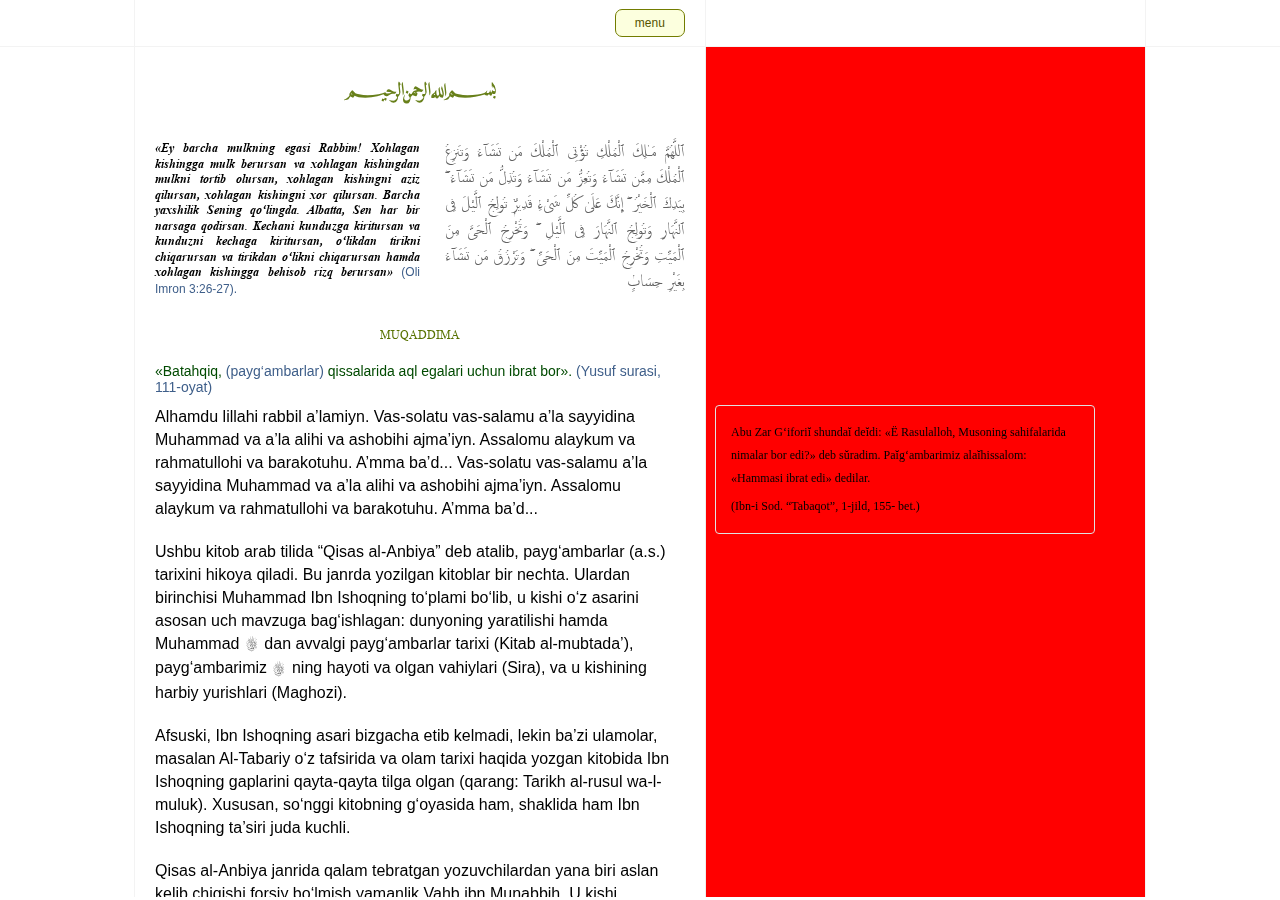
<file: intro.html>
<!DOCTYPE html>
<html lang="en">

<head>
  <script type='text/javascript'
    src='https://platform-api.sharethis.com/js/sharethis.js#property=63726a816fa502001965e7c3&product=inline-share-buttons'
    async='async'></script>
  <meta charset="UTF-8">
  <meta http-equiv="X-UA-Compatible" content="IE=edge">
  <meta name="viewport" content="width=device-width, initial-scale=1.0">
  <title>trial with Hasan</title>

  <link rel="stylesheet" href="https://cdn.jsdelivr.net/npm/boxicons@latest/css/boxicons.min.css" />


  <link rel="preconnect" href="https://fonts.googleapis.com">
  <link rel="preconnect" href="https://fonts.gstatic.com" crossorigin>
  <link href="https://fonts.googleapis.com/css2?family=Oswald:wght@300;400;500&display=swap" rel="stylesheet">

  <link rel="stylesheet" href="./styles.css">

</head>

<body>
  <div class="general_view_cont">
    <div class="minister-home stories">

      <div class="navbar_container">
        <div class="navbar">
          <div class="first-part">
            <button class="menu_button"> menu</button>
          </div>

          <div class="menu-bar">
            <div class="menu-items visible" id="menuItemsContainer">
              <div>
                <a href="./index.html">Welcome page</a>
              </div>

              <div>
                <a href="./intro.html">Mukaddima</a>
              </div>
              <div>
                <a href="./adam.html"> Adam (a.s.)</a>
              </div>
              <div>
                <a href="./creation.html"> Creation</a>
              </div>
              <div>
                <a href="./noah.html"> Creation</a>
              </div>
            </div>
          </div>

        </div>
      </div>

      <div class="separate_into_two_columns">

        <main class="sep_part1">

          <div class='bism'>
            <p>@</p>
          </div>

          <article class='flex_in_doublecolumn'>
            <div class='uzbek_quron_doublecolumn'>
              <p>«Ey barcha mulkning egasi Rabbim! Xohlagan kishingga mulk berursan va xohlagan kishingdan mulkni tortib
                olursan, xohlagan kishingni aziz qilursan, xohlagan kishingni xor qilursan. Barcha yaxshilik Sening
                qo‘lingda.
                Albatta, Sen har bir narsaga qodirsan. Kechani kunduzga kiritursan va kunduzni kechaga kiritursan,
                o‘likdan
                tirikni chiqarursan va tirikdan o‘likni chiqarursan hamda xohlagan kishingga behisob rizq berursan»
                <span class='italic'>(Oli Imron 3:26-27).</span>
              </p>
            </div>

            <div class='arabic_quran_doublecolumn'>
              <p>
                ٱللَّهُمَّ مَـٰلِكَ ٱلْمُلْكِ تُؤْتِى ٱلْمُلْكَ مَن تَشَآءُ وَتَنزِعُ ٱلْمُلْكَ مِمَّن تَشَآءُ
                وَتُعِزُّ مَن تَشَآءُ وَتُذِلُّ مَن تَشَآءُ ۖ بِيَدِكَ ٱلْخَيْرُ ۖ إِنَّكَ عَلَىٰ كُلِّ شَىْءٍۢ
                قَدِيرٌۭ تُولِجُ ٱلَّيْلَ فِى ٱلنَّهَارِ وَتُولِجُ ٱلنَّهَارَ فِى ٱلَّيْلِ ۖ وَتُخْرِجُ ٱلْحَىَّ مِنَ
                ٱلْمَيِّتِ وَتُخْرِجُ ٱلْمَيِّتَ مِنَ ٱلْحَىِّ ۖ وَتَرْزُقُ مَن تَشَآءُ بِغَيْرِ حِسَابٍۢ
              </p>
            </div>
          </article>

          <div class='paragraph_heading'>
            <p> Muqaddima </p>
          </div>

          <div class='uzbek_quron'>
            <p class='boldItalic'> «Batahqiq, <span class='italic'>(payg‘ambarlar)</span> qissalarida aql egalari
              uchun ibrat bor».
              <span class='italic'> (Yusuf surasi, 111-oyat)</span>
            </p>
          </div>

          <div class='main_text'>
            <div class='speech-bubble'>
              <p> Abu Zar G‘iforiĭ shundaĭ deĭdi: «Ë Rasulalloh, Musoning sahifalarida nimalar bor edi?» deb
                sŭradim.
                Paĭg‘ambarimiz alaĭhissalom: «Hammasi ibrat edi» dedilar. </p>
              <p class='who_wrote'>(Ibn-i Sod. “Tabaqot”, 1-jild, 155- bet.)</p>
            </div>

            <p>
              Alhamdu lillahi rabbil a’lamiyn. Vas-solatu vas-salamu a’la sayyidina Muhammad va a’la alihi va ashobihi
              ajma’iyn. Assalomu alaykum va rahmatullohi va barakotuhu. A’mma ba’d...
              Vas-solatu vas-salamu a’la sayyidina Muhammad va a’la alihi va ashobihi ajma’iyn. Assalomu alaykum va
              rahmatullohi va barakotuhu. A’mma ba’d...
            </p>

            <p>
              Ushbu kitob arab tilida “Qisas al-Anbiya” deb atalib, payg‘ambarlar (a.s.) tarixini hikoya qiladi. Bu
              janrda
              yozilgan kitoblar bir nechta. Ulardan birinchisi Muhammad Ibn Ishoqning to‘plami bo‘lib, u kishi o‘z
              asarini
              asosan uch mavzuga bag‘ishlagan: dunyoning yaratilishi hamda Muhammad <span class='alayhissalam'>s</span>
              dan avvalgi payg‘ambarlar tarixi (Kitab al-mubtada’), payg‘ambarimiz <span class='alayhissalam'>s</span>
              ning hayoti va olgan vahiylari (Sira), va u kishining harbiy yurishlari (Maghozi).
            </p>
            <p>Afsuski, Ibn Ishoqning asari bizgacha etib kelmadi, lekin ba’zi ulamolar, masalan Al-Tabariy o‘z
              tafsirida
              va olam tarixi haqida yozgan kitobida Ibn Ishoqning gaplarini qayta-qayta tilga olgan (qarang: Tarikh
              al-rusul wa-l-muluk). Xususan, so‘nggi kitobning g‘oyasida ham, shaklida ham Ibn Ishoqning ta’siri juda
              kuchli.
            </p>
            <p>
              Qisas al-Anbiya janrida qalam tebratgan yozuvchilardan yana biri aslan kelib chiqishi forsiy bo‘lmish
              yamanlik Vahb
              ibn Munabbih. U kishi payg‘ambarlar tarixi haqida bayon qiluvchi yuzta bo‘limni o‘z ichiga olgan to‘plam
              sohibi.
              Arab tilidan tashqari, ibroniy hamda aramiy tillarini ham yaxshi bilgan. Tavrot va Zabur kitoblarini asl
              matnda o‘qiy olar, shu sababdan qadimgi payg‘ambarlar tarixini kuchli dalil va hujjatlar bilan bayon
              etgan.
            </p>
            <p></p>
          </div>
          <div class='main_text'>
            <div class='speech-bubble'>
              <p>
                Bu qo‘lyozmada dunyoning yaratilishi, Ibrohim (a.s.) va u kishidan avval umr surgan payg‘ambarlar tarixi
                bayon
                etilgan.
              </p>
            </div>
            <p>
              Qisas al-Anbiyaning yana bir to‘plami xurosonlik Ishoq ibn Bishrga tegishli.
              U kishi boshqa mavzularda ham asarlar yaratgan, payg‘ambarlar tarixiga atab esa «Mubtada’ al-dunya wa
              qisas
              al-Anbiya», degan kitob yozgan (ya’ni, «Dunyoning boshlanishi va payg‘ambarlar tarixi»). Yaqin-yaqingacha
              bu kitob
              yo‘qolgan sanalar, baxtga ko‘ra bir necha yil oldin kitobning birinchi qismi topilib, dunyo kutubxonasi
              yana
              bitta qo‘lyozmaga boyidi.
            </p>
            <p></p>
          </div>
          <div class='main_text'>
            <div class='speech-bubble'>
              <p> Abu Ishoq payg‘ambarimiz Muhammad (s.a.v.) dan 400 yil keyin yashagan tahlilchi olim edi.</p>
            </div>
            <p>Payg‘ambarlar tarixining keyingi to‘plami Abu Ishoq al-Salabiyniki.

              Uning ilohiy bitiklarga yozgan tafsirlari katta ilmiy ahamiyatga ega bo‘lsa-da, xalq orasida unchalik
              shuhrat
              qozonmadi.
            </p>

            <p>
              Navbatdagi yozuvchi Al-Haysam ibn Muhammad al-Bushanjiy. Uning arab tilida bitilgan «Qisas al-Qur’an»
              to‘plami
              ham alohida diqqatga sazovor. Kitob Qur’onda aytilgan payg‘ambarlar tarixini, payg‘ambarlar haqida
              aytilgan
              rivoyatlarni, hamda nabiy Muhammad <span class='alayhissalam'>s</span> ning hayotini bayon qiladi.
            </p>
            <p>
              Qudduslik Ahmad ibn Abu Uzayba ham «Qisas al-Anbiya» to‘plagan, lekin bizgacha uning faqat bitta
              qo‘lyozmasi
              etib kelgan, xolos.
            </p>
            <p>
              Arab bo‘lmagan mualliflar ichida esa Nasriddin Rabg‘uziyning turkiy tilda yozgan kitobi eng muhim o‘rin
              egallasa kerak. Uning payg‘ambarlar haqida yozgan qissalari katta hajmda bo‘lib, ko‘p tafsilotlarni o‘z
              ichiga
              olgan rivoyat va afsonalardan iborat.
            </p>
            <p></p>
          </div>

          <div class='main_text'>
            <div class='speech-bubble'>
              <p>
                Aytish lozimki, mana shu oxirgi yuz yil mobaynida Ibn Kasirning to‘plami ommaga keng ta’sir o‘tkazdi.
              </p>
            </div>
            <p>
              Keyinroq Ibn Taymiyya hamda uning shogirdi Ibn Kasir, o‘sha zamonda mavjud bo‘lgan Qisas al-Anbiya
              kitoblarini
              tekshiruvdan o‘tkazadilar. Ba’zi hikoyalarni, ayniqsa yahudiy hamda nasroniy matnlarda mavjud bo‘lgan
              qissalarni rad etadilar.


            </p>

            <p>
              Ha, asrlar osha avloddan avlodga o‘tib kelayotgan bu adabiy janr, «Qisas al-Anbiya» kitoblari, hanuz
              o‘quvchilar
              orasida mashhur. Arab, fors hamda turkiy xalqlar orasida «Payg‘ambarlar tarixi» qayta-qayta nashr
              qilinmoqda.
              Masalan, misrlik al-Sharoviyning “Qisas al-Anbiya” si ham juda mashhur. 3000 sahifadan ortiq bu kitob besh
              tomdan iborat bo‘lib, payg‘ambarlar tarixini zamonaviy tarzda sharhlagan, yuzaki bo‘lsa ham, juda ko‘p
              ma’lumotni o‘z ichiga olgan.
            </p>



            <p> Shu paytgacha arab tilida, fors tilida hamda turkiy til­larda pay­g‘am­barlar tarixi ko‘p marta nashr
              bo‘lgan.
              Lekin afsuski, o‘zbek tilida bu adabiy janr juda kam bo­sildi. Shu sababdan biz ham, aytishga arzigulik
              bo‘lmasa-da, bu borada biroz ter to‘kib, o‘tgan payg‘ambarlar ta­rixi haqida ozgina bo‘lsa ham ma’lumot
              etkazishga harakat qildik.
            </p>

            <p>
              Ushbu kitob Abu Hamid ibn Muhammad­ning to‘plami. U kishi payg‘ambarlar tarixini qadimiy ishonchli
              manbalardan,
              xususan Tavrot va Zaburi shariflardan o‘rgangan, Qur’oni karimda bu haqda yozilgan oyatlarni tahlil qilgan
              va
              Islom dinidagi buyuk ulamolar, jumladan Tabariy, Ibn Ishoq, Ibn Xaldun hamda Ya’qubiy kabi olimlarning
              tafsirlarini hisobga olgan. Biz bu to‘plamni baholi-qudrat o‘zbek tiliga tarjima qildik. Umid qilamizki,
              pay­g‘am­barlar qissasi qalbingizga il­hom be­rib, yax­shi­lik­ka, to‘g‘­rilikka, taqvoli hayotga da’vat
              etsa.
            </p>

            <p>
              Hurmat bilan, tarjimonlar guruhi.
            </p>
            <p></p>
          </div>


          <article class='nav_arrows'>
            <div class='flex_it space_between'>
              <div>
                <div>
                  <span>&#8592;</span>
                </div>
                <div class='indicator'>
                  <span> orqaga qaytish </span>
                </div>
              </div>

              <div class='central_div'>
                <div>
                  <p>Muqaddima</p>
                </div>
              </div>

              <div>
                <div class='indicator'>
                  <span>Odam (a.s.) qissasi: </span>
                </div>
                <div>
                  <span>&#8594;</span>
                </div>
              </div>
            </div>
          </article>
          <footer>
            <div>
              <p> © 2016 Abdul-Ghafur ibn Abdul-Sattar </p>
            </div>
          </footer>
        </main>

        <aside></aside>
      </div>

    </div>
  </div>
  <script src="./showHideMenu.js"></script>
</body>

</html>
</file>
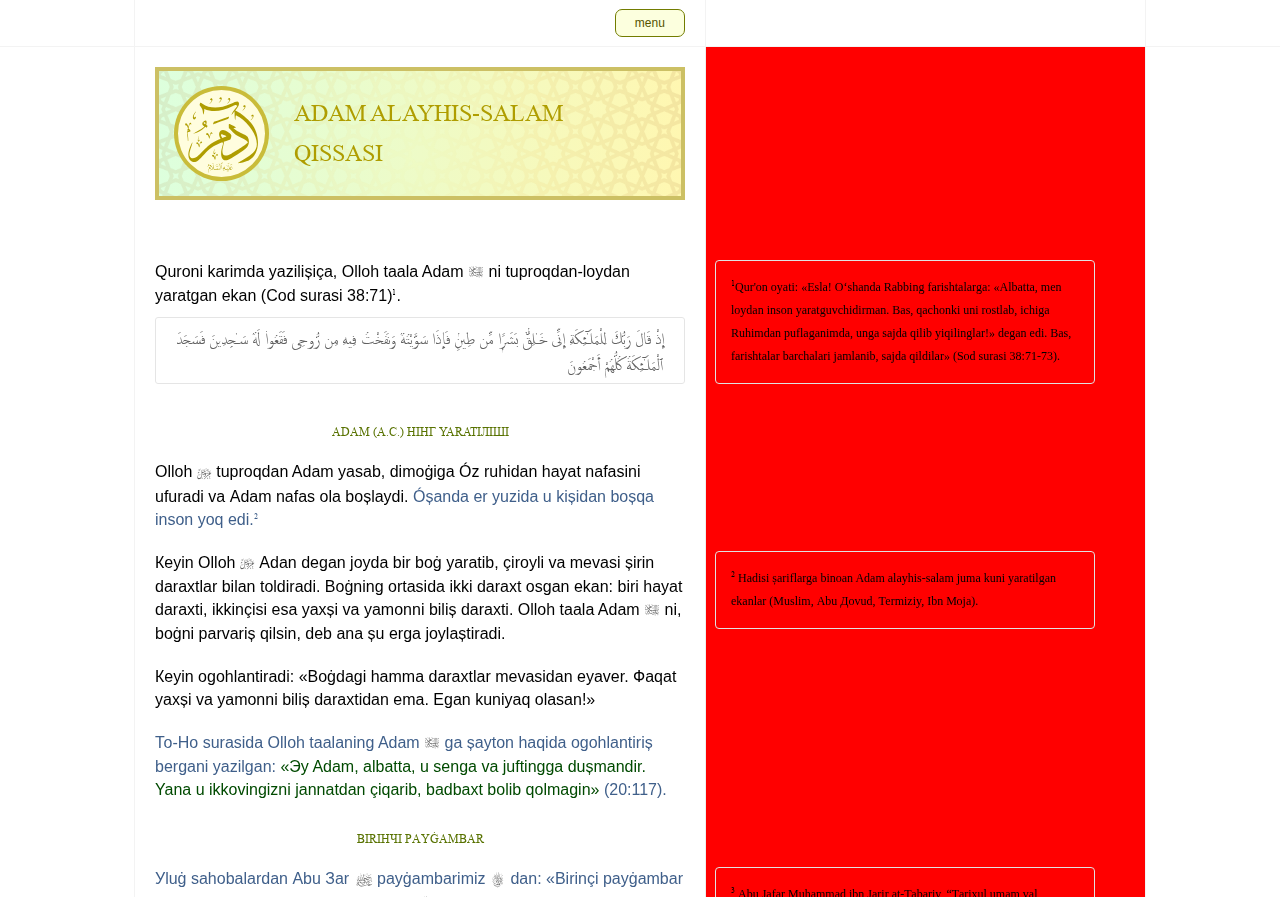
<file: noah.html>
<!DOCTYPE html>
<html lang="en">

<head>
  <script type='text/javascript'
    src='https://platform-api.sharethis.com/js/sharethis.js#property=63726a816fa502001965e7c3&product=inline-share-buttons'
    async='async'></script>
  <meta charset="UTF-8">
  <meta http-equiv="X-UA-Compatible" content="IE=edge">
  <meta name="viewport" content="width=device-width, initial-scale=1.0">
  <title>trial with Hasan</title>

  <link rel="stylesheet" href="https://cdn.jsdelivr.net/npm/boxicons@latest/css/boxicons.min.css" />


  <link rel="preconnect" href="https://fonts.googleapis.com">
  <link rel="preconnect" href="https://fonts.gstatic.com" crossorigin>
  <link href="https://fonts.googleapis.com/css2?family=Oswald:wght@300;400;500&display=swap" rel="stylesheet">

  <link rel="stylesheet" href="./styles.css">

</head>

<body>
  <div class="general_view_cont">
    <div class="minister-home stories">

      <div class="navbar_container">
        <div class="navbar">
          <div class="first-part">
            <button class="menu_button"> menu</button>
          </div>

          <div class="menu-bar">
            <div class="menu-items visible" id="menuItemsContainer">
              <div>
                <a href="./index.html">Welcome page</a>
              </div>

              <div>
                <a href="./intro.html">Mukaddima</a>
              </div>
              <div>
                <a href="./adam.html"> Adam (a.s.)</a>
              </div>
              <div>
                <a href="./creation.html"> Creation</a>
              </div>
              <div>
                <a href="./noah.html"> Nuhh</a>
              </div>
            </div>
          </div>

        </div>
      </div>

      <div class="separate_into_two_columns">
        <main class="sep_part1">
          <div class='chapter_heading'>
            <div class="kamar">
              <img src='./images/kamar.png' alt="" />
            </div>
            <div class="img_container">
              <svg fill='rgb(175, 157, 0)' version="1.1" viewBox="0 0 139 145" xmlns="http://www.w3.org/2000/svg">
                <path
                  d="m44.9 142c-0.711-4.47-0.4-5.68 1.55-6.04 0.974-0.183 1.09-0.278 0.638-0.53-0.302-0.169-0.825-0.235-1.16-0.146-0.775 0.203-0.787-0.164-0.0287-0.85 0.854-0.773 1.49-0.654 2.43 0.454 1.16 1.37 0.715 2.15-1.3 2.28-2.05 0.135-2.24 0.542-1.73 3.82 0.226 1.47 0.358 3.11 0.294 3.63-0.0709 0.58-0.343-0.458-0.687-2.62zm35.2-0.443c-0.896-0.516-0.338-1.33 0.747-1.09 0.569 0.125 0.919 0.0704 0.919-0.143 0-0.443 0.857-0.451 1.13-0.0101 0.434 0.703-0.113 1.32-0.831 0.933-0.532-0.284-0.749-0.257-1.04 0.133-0.272 0.358-0.523 0.406-0.92 0.177zm-7.93-1.22c0-0.153 0.72-0.577 1.6-0.942 2-0.829 2.11-0.436 0.151 0.516-1.62 0.788-1.75 0.82-1.75 0.426zm-22.7-1.82c3.26-1.76 3.44-2.02 2.59-3.77-0.793-1.64-2.5-3.09-3.62-3.09-1.05 0-1.53-0.578-1.53-1.84v-1.07l1.03 0.578c1.94 1.09 4.06 3.47 4.47 5.04 0.758 2.84 1.27 1.22 0.875-2.74-0.144-1.43-0.134-2.88 0.0214-3.27 0.167-0.415 0.289-0.502 0.303-0.216 0.057 1.23 1.02 6.99 1.33 7.92 0.63 1.92 2.8 2.15 4.18 0.453 0.634-0.781 0.647-0.657 0.0796 0.745-0.443 1.1 2.12 0.357 3.12-0.898 0.523-0.658 0.526-0.656 0.371 0.153-0.275 1.44 1.05 1.43 1.85-3e-3 0.359-0.645 0.567-0.895 0.462-0.557-0.106 0.343-8e-3 0.73 0.221 0.875 0.538 0.341 2.17 0.346 2.17 7e-3 0-0.739-1.33-7.67-1.58-8.26-0.2-0.466-0.168-0.863 0.099-1.23 0.48-0.657 1.31 0.78 1.01 1.74-0.0961 0.303 0.0435 1.69 0.31 3.08 0.995 5.2 0.368 6.88-2.08 5.57-0.48-0.257-0.677-0.191-0.95 0.32-0.372 0.695-1.58 0.861-2.14 0.294-0.246-0.246-0.535-0.251-0.975-0.0151-0.344 0.184-1.74 0.377-3.1 0.43-2.83 0.109-3.14-0.106-3.76-2.58l-0.351-1.39-0.407 1.18c-0.582 1.69-1.63 2.66-3.46 3.21-2.57 0.763-2.75 0.539-0.523-0.66zm27.6 0.165c-0.395-0.159-0.975-0.711-1.29-1.23-0.516-0.848-0.63-0.895-1.18-0.491-0.769 0.562-2.73 0.597-2.73 0.0477 2e-3 -0.737 1.27-2.49 2.06-2.85 0.537-0.245 0.819-0.671 0.896-1.35 0.135-1.19 0.346-0.752 0.877 1.83 0.615 3 2.13 3.84 4.4 2.46 0.986-0.601 1.07-0.605 1.99-0.0793 1.73 0.992 2.03 0.246 1.45-3.59-0.261-1.74-0.475-3.6-0.475-4.13 0-1.86 0.422-0.505 0.994 3.2 0.645 4.17 1.73 6.35 1.73 3.48 0-1.74 1.07-3.06 2.48-3.06 1.05 0 2.16 0.506 2.16 0.983 0 0.203-0.239 0.192-0.656-0.0309-1.54-0.824-3.9 0.746-3.17 2.11 0.603 1.13 1.66 1.29 3.19 0.5 1.54-0.805 1.69-0.379 0.243 0.715-1.95 1.47-4.12 1.72-5.41 0.611-0.469-0.402-0.616-0.376-1.21 0.214-0.634 0.634-0.726 0.643-1.65 0.167-0.91-0.471-1.07-0.46-2.34 0.155-1.53 0.739-1.39 0.72-2.36 0.329zm-2-3.35c0-0.939-0.0571-0.952-1.3-0.312-1.26 0.654-1.19 1.11 0.176 1.11 0.981 0 1.12-0.0991 1.12-0.8zm-4.89 0.8c-0.135-0.968-0.477-2.96-0.759-4.42-0.324-1.68-0.401-2.78-0.209-2.97 0.421-0.421 1.46 5.52 1.32 7.55l-0.11 1.6zm-10.1-3.97c-0.142-0.976 0.316-1.28 0.33-0.278 0.0137 0.987 1.35 0.917 1.15-0.176-0.194-1.04 0.221-1.07 0.316-0.293 0.228 0.873 1.03 0.964 1.05-0.187 0.0201-1.15 0.236-1.27 0.281 0.0375 0.0252 0.749-0.113 1.1-0.512 1.22-0.308 0.0953-0.81 0.307-1.12 0.47-0.646 0.202-1.32 0.266-1.5-0.797zm19.6 0.332c0.792-0.637 0.363-1.27-0.683-1-0.717 0.18-0.769 0.143-0.406-0.294 0.498-0.6 1.2-0.621 2.2-0.0659 0.812 0.45 0.64 0.729-0.902 1.46-0.734 0.349-0.751 0.341-0.208-0.0962zm-36.5-0.69c1.22-0.828 1.44-1.24 0.874-1.59-0.482-0.298-0.385-1.01 0.218-1.61 0.504-0.504 0.565-0.502 0.96 0.0383 0.574 0.785 0.533 1.26-0.0661 0.768-0.268-0.223-0.592-0.297-0.72-0.164-0.128 0.132 0.0917 0.458 0.488 0.725 0.671 0.451 1.08 1.62 0.422 1.22-0.164-0.101-0.832 0.178-1.48 0.621-0.653 0.443-1.34 0.805-1.54 0.805-0.192 0 0.188-0.365 0.845-0.812zm14.8-1.85c0.193-0.481 5.89-3.15 5.89-2.76 0 0.289-2.57 1.69-4.86 2.64-0.792 0.33-1.13 0.369-1.03 0.117zm27.8 0.0392c0.0947-0.247 0.636-0.713 1.2-1.04s1.5-0.867 2.07-1.21c0.707-0.423 0.987-0.483 0.874-0.189-0.174 0.452-0.317 0.554-2.8 2-0.935 0.544-1.46 0.713-1.35 0.437zm-34.7-2.21c0-0.284 2.67-1.58 4.21-2.05 0.595-0.18 0.672-0.144 0.371 0.173-0.546 0.575-4.58 2.23-4.58 1.88zm29.9-0.0475c0.214-0.559 4.3-2.91 4.57-2.64 0.225 0.225 0.221 0.228-2.74 1.93-1.1 0.63-1.92 0.95-1.83 0.711zm-12.9-1.02c0.0618-0.184 0.342-0.336 0.623-0.338 0.281-2e-3 0.854-0.326 1.27-0.72 0.926-0.87 1.52-0.919 1.52-0.126 0 0.963-1.07 1.68-2.36 1.6-0.641-0.0432-1.11-0.229-1.05-0.413zm2.73-0.459c0.33-0.209 0.342-0.332 0.0493-0.513-0.212-0.131-0.617-5e-3 -0.903 0.28-0.587 0.587 0.0298 0.755 0.853 0.233zm30.6-0.927c0.352-0.357 2.78-1.9 5.39-3.42 18.7-10.9 24.1-15.3 27.9-22.9 7.88-15.6-6.93-44.1-31.5-60.7-6.39-4.3-6.66-4.29-6.91 0.134-0.239 4.2-0.466 5.73-0.766 5.19-0.514-0.937-1.06-6.67-1.09-11.4-0.0172-2.68-0.0519-4.88-0.077-4.88-0.0251-1e-4 -1.14 1.43-2.49 3.19-3.67 4.79-4.12 4.54-1.47-0.8 1.46-2.94 3.67-5.97 8.2-11.3l1.16-1.35-0.969-0.969c-1.51-1.51-2.73-1.34-7.45 0.984-21 10.3-39 12.2-54.5 5.56-0.442-0.189-0.546-0.155-0.375 0.123 0.837 1.35-0.443 9.41-1.7 10.7-0.134 0.137-0.403-1.52-0.598-3.68-0.448-4.97-0.809-5.95-3.92-10.6l-2.54-3.84 0.426-1.61c0.963-3.65 1.3-3.72 5-1.07 13.4 9.58 33.1 9.79 53.2 0.563 11.6-5.34 14.1-5.85 15.7-3.29 1.87 2.85 0.585 7.19-3.67 12.4l-2.55 3.14 2.9 1.41c8.12 3.95 20.5 14.1 26.9 22.1 19.2 23.8 17.4 59.8-3.6 71.3-3.7 2.03-14.3 5.11-18.9 5.51l-2.32 0.201zm-86.2-1.63c-9.2-3.03-11.4-13.8-5.67-28 4.19-10.4 6.31-12.3 2.92-2.55-3.89 11.1-4.72 15.7-3.53 19.2 1.49 4.49 5.88 5.66 11.3 3.01 2.72-1.32 3.01-1.58 12.4-11.1 5.28-5.34 10.6-10.5 11.9-11.5 5.96-4.69 14.8-9.88 20.9-12.2 1.28-0.494 2.28-0.983 2.22-1.09-2.95-5.25-3.46-9.05-1.72-12.6 2.95-6.02 9.62-5.4 18.5 1.7 3.95 3.17 4.47 4.34 3.5 7.89-1.31 4.78-0.875 4.42-7.96 6.63l-6.19 1.93 0.182 1.32c0.131 0.953-0.169 2.72-1.07 6.29-4.59 18.3 0.196 23 15.4 15.3 8.15-4.15 30.5-19 31.1-20.6 0.894-2.33-1.78-4.43-12.4-9.73-9.94-4.97-12.5-6.94-20.1-15.2-0.792-0.871-1.87-1.89-2.4-2.25l-0.96-0.671-0.108-3.92c-0.142-5.19-0.524-5.08 6.41-1.79 8.11 3.86 9.13 5.06 4.29 5.06-2.6 0-2.6 0.0259 0.0635 2.22 3.42 2.81 5.74 4.18 14.4 8.5 8.39 4.19 9.87 5.14 11.1 7.08 3.42 5.45 2.43 15.2-2.01 19.6-6.33 6.28-29.3 21.3-36.4 23.7-11.3 3.89-15.9-8.69-9.85-27.3l1.11-3.44-0.57-1.6c-0.689-1.94-0.216-1.94-4.79 0.014-14 6-19.3 9.71-30.3 21.3-11 11.6-12.4 12.8-14.7 13.9-2.25 1.05-5.33 1.48-6.91 0.965zm62.3-47.9c1.85-0.753 1.54-1.21-1.94-2.87-7.09-3.38-8.56-2.89-6.12 2.06l1.54 3.13 2.59-0.885c1.42-0.487 3.19-1.13 3.93-1.43zm-21.3 42c-1-3.24-1.73-4.36-2.68-4.18-0.519 0.0993-0.993-0.114-1.53-0.69l-0.784-0.834 0.597-1.11c1.37-2.54 4.33 0.074 5.17 4.56 0.218 1.16 0.263 1.08 1.07-2.02 1.22-4.69 2.44-6.03 3.97-4.35 1.13 1.24 0.523 3.34-0.646 2.24-1.41-1.33-2.12-0.0684-3.3 5.85-0.619 3.12-1.02 3.23-1.86 0.52zm-1.29-9.29c-1.01-1.22-0.607-5.17 0.892-8.67 0.989-2.31 1.03-1.7 0.103 1.54-1.23 4.3-0.161 6.97 1.79 4.48 0.762-0.968 0.847-0.735 0.312 0.858-0.674 2.01-2.19 2.89-3.1 1.79zm-28.5-13.9c-0.886-3.32-1.95-5.17-2.88-4.98-1.44 0.289-2.49-1.11-1.81-2.42 1.34-2.6 3.75-0.843 4.98 3.62l0.527 1.93 0.725-3.02c0.862-3.59 1.67-5.1 2.74-5.1 0.852 0 2.12 1.4 1.9 2.1-0.496 1.61-0.431 1.56-1.21 0.828-1.43-1.34-2.07-0.469-2.96 4.05-0.883 4.46-1.41 5.25-2.01 3.01zm-1.67-10.3c-0.862-1.61-0.142-6.23 1.42-9.12 0.632-1.17 0.636-0.986 0.0237 1-1.57 5.09-0.786 8.28 1.41 5.73l0.805-0.934-0.219 1.12c-0.471 2.41-2.59 3.77-3.44 2.19zm-19.3-1.09c-0.11-0.286-0.2-1.51-0.2-2.71s-0.36-4.14-0.8-6.52c-1.29-6.96-1.02-8.57 1.6-9.51 0.853-0.308 1.02-0.492 0.751-0.817-0.491-0.591-0.917-0.525-1.77 0.276l-0.741 0.696v-0.835c0-1.08 0.446-2.24 1.12-2.91 1.03-1.03-1.54-7.13-2.86-6.8-1.72 0.433-2.81-1.31-1.86-2.98 1.27-2.23 3.72-0.395 4.98 3.74l0.746 2.45 0.698-2.99c1.1-4.71 2.47-6.32 4.09-4.8 0.511 0.48 0.773 1.08 0.773 1.77 0 1.35-0.506 1.64-1.4 0.797-1.35-1.27-1.99-0.338-3.04 4.45-0.33 1.5-0.691 2.94-0.801 3.2-0.139 0.334 0.154 0.676 0.945 1.1 2.9 1.56 3.77 5.29 1.24 5.29-0.479 0-3.59 1.14-4.22 1.54-0.321 0.207-0.233 0.917 0.416 3.35 1.35 5.06 1.65 15.6 0.351 12.2zm40.3-4.87c-0.526-2.84-2.09-5.85-3-5.78-2.09 0.151-3-1.28-1.94-3.07 1.38-2.34 4.61 0.663 5.29 4.93 0.27 1.69 0.352 1.57 1.09-1.63 1.16-5.05 2.74-6.84 4.37-4.95 1.39 1.61 0.654 3.72-0.807 2.32-1.4-1.34-1.9-0.624-2.94 4.27-1 4.73-1.68 6.01-2.06 3.92zm-29.8-8.38c0.167-0.162 3.18-1.98 6.7-4.05 7.65-4.49 10.4-6.3 12.6-8.38l1.7-1.56-1.16-0.717c-3.94-2.44-3.64-6.78 0.67-9.64 3.69-2.44 5.54-0.378 4.45 4.95-0.461 2.24-0.468 2.58-0.0517 2.82 0.26 0.146 0.868 0.609 1.35 1.03l0.878 0.764-1.83 3.53-2.46-1.98-2.5 2.52c-4.16 4.18-8.78 6.96-15.8 9.52-4.07 1.47-5.14 1.75-4.55 1.18zm23-18.8c0.598-2.38-1.27-3.85-3.06-2.4l-0.753 0.609 0.637 0.716c0.628 0.706 2.36 1.9 2.76 1.9 0.113 6.4e-4 0.299-0.373 0.414-0.831zm14.4 0.351c0.113-0.451 0.539-1.57 0.946-2.49l0.74-1.67 8.13-2.77c4.47-1.52 11.1-3.79 14.6-5.03 7.16-2.49 6.9-2.5 5.48 0.303-0.832 1.65-0.653 1.56-9.9 4.89-7.94 2.86-14.5 5.31-18.5 6.9l-1.72 0.685zm72.5-8.51c3.74-4.43 4.29-7.3 1.17-6.12-1.19 0.449-1.18 0.453-0.971-0.646 0.269-1.4 1.49-2.49 2.79-2.49 2.97 0 2.17 4.96-1.38 8.61-2.28 2.34-3.43 2.8-1.61 0.642zm-110-1.1c-1.92-2.45-0.578-7.65 3.17-12.3 2.17-2.67 2.32-2.32 0.39 0.956-3.59 6.11-3.51 9.86 0.16 7.62 1.31-0.799 1.35-0.796 1.35 0.0812-9e-3 3.44-3.34 5.79-5.07 3.59zm94.1-16.5c3.17-3.95 3.78-4.92 3.68-5.89-0.107-1.1-1.46-1.55-2.36-0.801-0.667 0.554-0.808 0.255-0.457-0.968 0.456-1.59 1.21-2.25 2.55-2.25 3.91 0 1.73 6.72-3.35 10.3l-0.96 0.683zm-63-12.8c3.17-3.95 3.78-4.92 3.68-5.89-0.109-1.11-1.26-1.49-2.51-0.815-0.629 0.336-0.667 0.304-0.461-0.38 0.759-2.52 2.18-3.61 3.66-2.78 2.51 1.4 0.143 7.18-4.19 10.2l-1.07 0.751zm33.2 0.204c0-0.0941 0.652-0.906 1.45-1.8 3.72-4.18 4-7.64 0.476-5.75-0.818 0.438-0.647-0.891 0.285-2.22 2.32-3.31 5.08 0.16 3.2 4.03-0.943 1.95-5.41 6.69-5.41 5.74zm-15.7-1.98c0.439-0.544 1.41-1.75 2.16-2.67 2.26-2.79 2.32-4.36 0.148-4.31-1.52 0.031-1.66-0.268-0.855-1.82 0.994-1.92 3.36-2.01 3.98-0.151 0.738 2.24-1.51 6.49-4.63 8.77l-1.6 1.17z"
                  strokeWidth=".32" />
              </svg>

            </div>
            <div class='title_of_chapter'>
              <p> Adam alayhis-salam </p>
              <p>qissаsi</p>
            </div>
          </div>

          <div class='decor_line'>
            <!-- <p> &#8213;&#8213; &#10044; &#8213; &#10044; &#8213; &#10044; &#8213;&#8213; </p> -->
          </div>



          <div class='main_text'>
            <div class='speech-bubble'>
              <p>
                <sup>1</sup>Qur'on oyati: «Esla! O‘shanda Rabbing farishtalarga: «Albatta, men loydan inson
                yaratguvchidirman. Bas, qachonki uni rostlab, ichiga Ruhimdan puflaganimda, unga sajda qilib
                yiqilinglar!» degan edi. Bas, farishtalar barchalari jamlanib, sajda qildilar» (Sod surasi
                38:71-73).
              </p>
            </div>
            <p>
              Qurоni kаrimdа yazilișiçа, Olloh taala Adam <span class='alayhissalam'>a</span> ni
              tuprоqdаn-lоydаn yarаtgаn ekаn (Соd surаsi 38:71)<sup>1</sup>.
            </p>

          </div>

          <div class='arabic_quran'>
            <p class=''>
              إِذْ قَالَ رَبُّكَ لِلْمَلَـٰٓئِكَةِ إِنِّى خَـٰلِقٌۢ بَشَرًۭا مِّن طِينٍۢ

              فَإِذَا سَوَّيْتُهُۥ وَنَفَخْتُ فِيهِ مِن رُّوحِى فَقَعُوا۟ لَهُۥ سَـٰجِدِينَ

              فَسَجَدَ ٱلْمَلَـٰٓئِكَةُ كُلُّهُمْ أَجْمَعُونَ
            </p>
          </div>

          <div class='paragraph_heading'>
            <p> Adam (A.С.) НIНГ YaRАТIЛIШI </p>
          </div>


          <div class='main_text'>


            <p>
              Оllоh <span class='azza_va_jall'>y</span> tuprоqdаn Adam yasаb, dimоġigа Óz ruhidаn hаyat nаfаsini
              ufurаdi vа Adam nаfаs оlа bоșlаydi. <span class='italic'> Óșаndа еr yuzidа u kișidаn bоșqа insоn
                yoq edi.<sup>2</sup></span>
            </p>
            <p></p>
          </div>

          <div class='main_text'>
            <div class='speech-bubble'>
              <p>
                <sup>2</sup> Hаdisi șаriflаrgа binоаn Adam alayhis-salam jumа kuni yarаtilgаn ekаnlаr (Мuslim, Аbu
                Доvud, Теrmiziy, Ibn Моjа).
              </p>
            </div>
            <p>
              Кеyin Оllоh <span class='azza_va_jall'>y</span> Аdаn dеgаn jоydа bir bоġ yarаtib,
              çirоyli vа mеvаsi șirin dаrахtlаr bilаn toldirаdi. Bоġning ortаsidа ikki dаrахt osgаn ekаn: biri hаyat
              dаrахti, ikkinçisi esа yaхși vа yamоnni biliș dаrахti.
              Olloh taala Adam <span class='alayhissalam'>a</span> ni, bоġni pаrvаriș qilsin, dеb аnа șu еrgа
              jоylаștirаdi.
            </p>

            <p>
              Кеyin оgоhlаntirаdi: «Bоġdаgi hаmmа dаrахtlаr mеvаsidаn еyavеr. Фаqаt yaхși vа yamоnni biliș
              dаrахtidаn
              еmа. Еgаn kuniyaq olаsаn!»
            </p>

            <p class='italic'>
              То-Hо surаsidа Olloh taalaning Adam <span class='alayhissalam'>a</span> gа șаytоn hаqidа
              оgоhlаntiriș bеrgаni yazilgаn: <span class='boldItalic'> «Эy Adam, аlbаttа, u sеngа vа juftinggа
                dușmаndir. Yanа u ikkоvingizni jаnnаtdаn çiqаrib, bаdbахt bolib qоlmаgin»</span> (20:117).
            </p>
          </div>

          <div class='paragraph_heading'>
            <p> BIRIНЧI PАYĠАМBАR </p>
          </div>


          <div class='main_text'>
            <div class='speech-bubble'>
              <p>
                <sup>3</sup> Аbu Jаfаr Мuhаmmаd ibn Jаrir аt-Таbаriy, “Таriхul umаm vаl muluk”.
              </p>
            </div>
            <p class='italic'>
              Уluġ sаhоbаlаrdаn Аbu Заr <span class='azza_va_jall'>d</span> pаyġаmbаrimiz <span
                class='alayhissalam'>s</span> dаn: «Birinçi pаyġаmbаr kim?» dеb sorаgаn ekаn. Rаsulullоh <span
                class='alayhissalam'>s</span>: «Birinçi mursаl pаyġаmbаr — Adam (а.s.). Оllоh uni qoli bilаn
              yasаdi, ungа ruh kiritdi vа gozаl insоn qilib yarаtdi», dеb аytаdilаr. Аbu Заrdаn <span
                class='azza_va_jall'>d</span> qilingаn bоșqа bir rivоyatdа șundаy dеyilаdi: «Меn rаsulullоhdаn
              <span class='alayhissalam'>s</span>: «Эy Оllоhning rаsuli, Adam pаyġаmbаrlаrdаn edimi?» dеb
              sorаdim. Rаsulullоh <span class='alayhissalam'>s</span>: «Аlbаttа, Adam — birinçi bolib Оllоh
              bilаn bеvоsitа gаplаșgаn pаyġаmbаr», dеb jаvоb bеrdilаr».<sup>3</sup>
            </p>
          </div>

          <div class='paragraph_heading'>
            <p> HАYВОНЛАRГА ОТ BЕRIШ </p>
          </div>


          <div class='main_text'>
            <div class='speech-bubble'>
              <p>
                <sup>4</sup> Bаqаrа surаsi: «(Оllоh) Adamgа ismlаrning bаrçаsini orgаtdi» (2:31).
              </p>
            </div>
            <p>
              <span class='italic'>Hаzrаti Adam jаnnаti bоġni kеzаr ekаnlаr, juft-juft bolib yurgаn hаyvоnlаrni,
                gаlа-gаlа uçib yurgаn çirоyli qușlаrni tоmоșа qilаrdilаr. Hаmmа nаrsа judа gozаl, judа аjоyib
                edi.</span>
            </p>
            <p></p>
          </div>
          <div class='main_text'>
            <div class='speech-bubble'>
              <p>
                <sup>5</sup> Шu orindа kimdir: «Нimа uçun ulаr munоsib șеrik bolоlmаs edi?» dеb sorаși mumkin.
                Hаyvоnlаrgа hаm muаyyan miqdоrdа аql bеrilgаn, lеkin insоndа bоr tаfаkkur ulаrdа yoq.
              </p>
              <p>
                <sup>6</sup> Шаriаtdа munоsib juft tаnlаș kеrаkligi аlоhidа uqtirilgаn.
              </p>
            </div>
            <p>
              Хudо Ózi yarаtgаn jоnivоrlаrni Adam (а.s.) ning оldigа kеltirаdi vа u kiși hаmmаsigа, hаyvоnlаru
              qușlаrgа оt<sup>4</sup> qoyadilаr. <span class='italic'>Уngа еtișmаy turgаn bittаyu bittа nаrsа —
                ozigа munоsib șеrikning tоpilmаgаni edi.<sup>5</sup></span>
            </p>

          </div>

          <div class='paragraph_heading'>
            <p> МОМО HАВВОНIНГ YaRАТIЛIШI </p>
          </div>

          <div class='main_text'>

            <p>
              Оllоh subhаnаhu vа tаоlо, Adamning yalġiz boliși yaхși emаs, Меn ungа munоsib juft<sup>6</sup>
              yarаtаmаn,
              dеb аytgаn edi. Adam (а.s.) hаyvоnlаrgа оt qoygаnlаridаn kеyin,
              Хudо u kișining biqinidаn Моmо Hаvvоni (r.а.) yarаtаdi.<sup>7</sup>
            </p>
            <p></p>
          </div>

          <div class='main_text'>
            <div class='speech-bubble'>
              <p>
                <sup>7</sup>Hаzrаti Саlаbiyning “Аrоis” kitоbidа yazilișiçа Olloh taala Adam (а.s.) ni uхlаtib,
                qоvurġаsidаn Моmо Hаvоni yarаtgаn ekаn.
              </p>
            </div>
            <p>
              Hаzrаti Adam Моmо Hаvvоni (r.а.) birinçi bоr korgаnlаridа <span class='italic'>хursаnd
                bolib:</span> «Bоr ekаn-ku!» dеb хitоb qilib yubоrgаn ekаnlаr.
            </p>

            <p> <span class='italic'>Шundаy qilib, Моmо Hаvvоning et-suyagi аslidа Adam Аtоdаn оlingаn. Qurоndа
                аytilgаnidеk: </span>
              <span class='boldItalic'> «Эy Adamlаr!.. Rаbbingiz sizlаrni bir jоndаn yarаtgаn vа undаn uning
                juftini yarаtgаn...» </span> (Нisо surаsi 4:1). Шu sаbаbdаn insоn <span class='italic'> nikоh
                qurаr ekаn </span> оtа-оnаsini qoyib, хоtinigа pаyvаnd bolаdi vа ikkоvi bir tаnаgа аylаnаdilаr.

            </p>
            <p></p>
          </div>



          <article class='nav_arrows'>
            <div class='flex_it space_between'>
              <div>

                <div>
                  <span>&#8592;</span>
                </div>
                <div class='indicator'>
                  <span> Мuqаddimа </span>
                </div>
              </div>

              <div class='central_div'>
                <div>
                  <p>Odam (a.s.) qissasi</p>
                </div>
              </div>

              <div>
                <div class='indicator'>
                  <span>Yarаtiliș tаriхi</span>
                </div>
                <div>
                  <span>&#8594;</span>
                </div>
              </div>

            </div>
          </article>
          <div style="padding-bottom: 20px;"></div>
        </main>

        <aside></aside>
      </div>
    </div>

  </div>

  </div>
  <script src="./showHideMenu.js"></script>
</body>

</html>
</file>
<file: styles.css>
.welcome {
  margin: auto;
  margin-top: 20px;
  margin-bottom: 50px;
  width: 100%;
  height: fit-content;
  flex-grow: 5;
  padding: 20px;
  background-color: rgb(255, 253, 218);
  border: 1px solid rgb(204, 192, 100);

  display: flex;
  flex-direction: column;
  gap: 10px;
}

.red {
  color: red;
}

.welcome>div {
  margin: auto;
  margin-top: 30%;
  font-family: fantasy;
  font-size: 22px;
  /* border: 1px solid red; */
  padding: 20px;
  color: green;
}

.general_view_cont {
  position: fixed;
  width: 100%;

  display: flex;
}

.minister-home {
  position: relative;
  margin: auto;

  min-width: calc(572px + 440px);
  width: calc(572px + 440px);
  max-width: calc(572px + 440px);

  /* padding: 0px 20px; */

  overflow-x: hidden;
  /* background-color: red; */

  width: 100%;


  border-left: 1px solid rgb(243, 243, 243);
  border-right: 1px solid rgb(243, 243, 243);

  display: flex;
  justify-content: space-between;
  gap: 20px;
}


.stories .separate_into_two_columns {
  margin-top: 47px;


  width: 100%;
  height: calc(100vh - 50px);


  overflow-y: scroll;

  display: flex;
  justify-content: space-between;
  gap: 0px;
}


.navbar_container {
  position: fixed;
  top: 0;
  left: 0;
  width: 100%;
  height: 47px;
  z-index: 1;
  border-bottom: 1px solid rgb(243, 243, 243);
  display: flex;
}

.navbar {
  position: relative;
  margin: auto;
  width: calc(570px + 440px);
  height: 100%;
  display: flex;
}

.first-part {
  margin: auto;
  margin-left: 0px;
  width: 572px;
  height: 100%;
  /* background-color: rgb(231, 234, 181); */
  border-right: 1px solid rgb(243, 243, 243);
  display: flex;
}

.navbar button {
  margin: auto;
  margin-right: 20px;

  font-size: 12px;
  border-radius: 7px;
  border: 1px solid rgb(114, 124, 0);
  background-color: #fcffde;
  min-width: 70px;
  height: 28.5px;
  color: rgb(84, 83, 0);

  padding: 2px 0px;
  cursor: pointer;
  transition: all 0.4s ease-in-out;
}

.navbar button:hover {
  color: white;
  background-color: rgb(131, 129, 0);
  transition: all 0.4s ease-in-out;
}



.menu-bar {
  position: relative;
  width: 440px;

  height: 100%;


  display: flex;
}


.menu-items {
  position: absolute;
  /* top: 11px; */
  /* left: 8px; */
  padding: 11px;
  background-color: rgb(139, 155, 0);

  display: none;
}

.visible>div {
  margin: auto;
  margin-bottom: 5px;
  /* z-index: 2; */
}

.visible>div:not(:last-child) {
  margin-right: 5px;
  /* Adjust this value according to your gap value */
}

.visible>div:nth-child(n) {
  margin-left: 0;
}

.visible {
  display: flex;
  flex-wrap: wrap;
  width: 100%;

  gap: 10px;
}


.menu-items a {
  background-color: #fcffde;
  padding: 7px 10px;
  border-radius: 6px;

  font-size: 12px;
  border-radius: 7px;
  border: 1px solid rgb(114, 124, 0);
  background-color: #fcffde;
  min-width: 70px;
  height: 28.5px;
  color: rgb(84, 83, 0);

  cursor: pointer;
  transition: all 0.4s ease-in-out;
}

.stories .sep_part1 {
  position: relative;
  min-width: 570px;
  width: 570px;
  max-width: 570px;
  flex: 1 1;
  margin-bottom: 2px;


  display: flex;
  flex-direction: column;
  padding: 0px 20px;
}




.uzbek_quron_doublecolumn {
  max-width: 50%;
  text-align: justify;
}

.uzbek_quron_doublecolumn p {
  font-family: 'TimesNewRoman-boldItalic';
  font-size: 12px;
  font-weight: 400;
  line-height: 15.5px;
}



.arabic_quran_doublecolumn {
  max-width: 50%;
  direction: rtl;
}

.arabic_quran_doublecolumn p {

  font-family: 'ArabicType' !important;
  font-size: 22px !important;
  color: rgb(97, 97, 97);
  padding: 0px;
  text-align: justify;

}


.div_with_borders {
  margin: 15px 0px;
  border: 1px solid rgb(10, 196, 0);
  padding: 15px;
}

.div_with_borders p {
  font-size: 16px;
}

.alayhissalam {
  display: inline-block;
  vertical-align: middle;
  font-family: "Aga_islamic";
  color: rgb(97, 97, 97);
  transform: rotate(5deg);
}

.azza_va_jall {
  display: inline-block;
  vertical-align: middle;
  font-family: "Aga_islamic";
  color: rgb(97, 97, 97);
  font-size: 1.2rem;
}

.bism p {
  margin: 20px;
  font-family: "Aga_islamic";
  font-size: 52px;
  text-align: center;
  color: rgb(0, 111, 131);
  color: rgb(50, 137, 0);
  color: rgba(87, 114, 0, 0.897);
}






.stories .chapter_heading2 {
  margin: auto;
  margin-top: 50px;
  width: 450px;
  line-height: 42px;
}

.stories .chapter_heading2 p {
  font-family: 'TimesNewRoman-regular';
  text-transform: uppercase;
  font-size: 24px;
  text-align: center;

}

.stories .chapter_heading {
  position: relative;
  margin: auto 0px;
  margin-top: 20px;
  margin-bottom: 0px;
  width: calc(100% - 0px);
  height: fit-content;
  line-height: 40px;

  background-color: rgb(254, 255, 224);
  background: linear-gradient(to right, rgb(221, 255, 221), rgb(255, 247, 177));
  padding: 15px;
  border: 4px solid rgb(204, 192, 100);

  display: flex;
  gap: 25px;
}


.stories .chapter_heading .img_container {
  margin-left: 0px;
  min-width: 95px;
  width: 95px;
  height: 95px;
  padding: 7px;
  background-color: rgb(255, 253, 222);
  border: 4px solid rgb(230, 230, 230);
  border: 4px solid rgba(182, 164, 0, 0.736);
  border-radius: 50%;
  z-index: 1;
}

.stories .chapter_heading .img_container img {
  width: 100%;
  height: 100%;
  object-fit: contain;
}

.stories .title_of_chapter {
  margin: auto;
  margin-left: 0px;
  margin-right: auto;
  z-index: 2;
}

.chapter_heading .title_of_chapter p {
  font-family: 'TimesNewRoman-regular';
  text-transform: uppercase;
  font-size: 24px;
  color: rgb(175, 157, 0);
}

.stories .chapter_heading .kamar {
  position: absolute;
  top: 0;
  right: 0;
  width: 530px;
  width: 100%;
  height: 100%;
  opacity: 0.1;
}

.stories .chapter_heading .kamar img {
  width: 100%;
  height: 100%;
  object-fit: cover;
}

.paragraph_heading {
  margin: 20px 0px;
  margin-top: 30px;
}

.paragraph_heading p {
  text-transform: uppercase;
  font-size: 12px;
  text-align: center;
  font-family: 'TimesNewRoman-Regular';


  color: rgb(89, 89, 0);
  color: rgb(88, 114, 0);
}

.stories .main_text p {

  font-weight: 400;
  font-size: 16px;
  line-height: 23px;
  margin-bottom: 20px;
}

.stories .main_text p:last-child {
  margin-bottom: 0px;
}


.arabic_quran {
  border: 1px solid rgb(229, 229, 229);
  border-radius: 3px;
  margin: 10px 0px;
  padding: 10px 20px;
  padding-bottom: 3px;
  text-align: justify;
  direction: rtl;
}

.arabic_quran p {
  font-family: 'ArabicType' !important;
  font-size: 22px !important;
  color: rgb(95, 124, 0);
  color: rgb(97, 97, 97);
}

.uzbek_quron {
  border-radius: 3px;
  padding-bottom: 10px;
}



.right_wing_stuff {
  border-radius: 7px;
  border: 1px solid rgb(201, 201, 201);
  padding: 20px;
}

.right_wing_stuff h2 {
  margin-bottom: 10px;
  color: rgb(87, 0, 128);
  font-weight: 400;
  font-size: 18px;

}

.bigger_image {
  width: 100%;
  height: auto;
  border-radius: 7px;
  margin: 20px 0px;
}

.bigger_image img {
  width: 100%;
  border-radius: 7px;
  height: auto;
  object-fit: cover;
}

.stories .speech-bubble {
  position: absolute;
  padding: 15px;
  width: 380px;
  left: 580px;
  border: 1px solid rgb(225, 225, 225);
  border-radius: 4px;
  z-index: 1;
}


.speech-bubble p {
  font-size: 12px !important;
  font-weight: 400;
  font-family: "Roboto" !important;
  color: black;
}


.stories .main_text .speech-bubble p {
  margin-bottom: 0px;
}



.stories footer {
  margin: 10px 0px;
  background-color: rgb(1, 1, 1);
  padding: 5px;
  text-align: center;
  display: flex;
}

.stories footer>div {
  margin: auto;
}

.stories footer p {
  color: rgb(200, 200, 200);
  padding: 5px;
  text-align: center;
  font-size: 10px;
}

@media only screen and (max-width: 1120px) {
  .stories .speech-bubble {
    right: -292px;
    width: 280px;
  }
}


.stories aside {
  padding: 0px 20px;
  padding-top: 20px;

  position: sticky;
  top: 0px;
  min-width: 440px;
  width: 440px;
  max-width: 440px;
  /* height: calc(100vh - 50px); */
  overflow-y: scroll;
  border-left: 1px solid rgb(238, 238, 238);
  display: flex;
  flex-direction: column;

  background-color: red;
}


.stories .sep_part1 .nav_arrows {
  padding: 0px;
  margin-top: 15px;
  margin-top: 0px;

}

.nav_arrows>div>div {
  margin: auto;
  padding: 10px 10px;
  background-color: #7d7d7d;
  cursor: pointer;

  display: flex;
}

.nav_arrows>div>div:hover {
  background-color: #000000;
  transition: all 0.4s ease-in-out;
}

.nav_arrows>div>div>div {
  margin: auto;
}

.nav_arrows .central_div {
  width: 100%;
  margin: 0px 10px;
}

.nav_arrows p,
.nav_arrows span {
  font-size: 12px;
  color: white;
  white-space: nowrap;
}

.nav_arrows .indicator {
  padding: 0px 5px;
  padding-bottom: 2px;
}


sup {
  vertical-align: super;
  font-size: 8px;
  font-family: 'TimesNewRoman-regular' !important;
  line-height: 1;
}

.center {
  text-align: center;
}

.flex_it {
  display: flex;
}

.margin_auto {
  margin: auto !important;
}

.flex_in_doublecolumn {
  display: flex;
  gap: 25px;
}

.space_between {
  justify-content: space-between;
}

.who_wrote {
  margin-top: 5px;
}

.spacer_height10px {
  height: 10px;
}

.stories .italic {
  color: rgb(63, 95, 138) !important;
  font-weight: 400;
}

.stories .boldItalic {
  color: rgb(0, 74, 0) !important;
  font-weight: 400;
}


.decor_line {
  margin-top: 30px;
  margin-bottom: 30px;
}

.decor_line p {
  font-size: 8px !important;
  text-align: center;
  color: rgb(203, 203, 203);
}
















@import url('https://fonts.googleapis.com/css2?family=Roboto+Condensed:wght@700&family=Roboto:ital,wght@0,100;0,300;0,400;0,500;0,700;1,100;1,300;1,400&display=swap');

@font-face {
  font-family: "Silom";
  font-style: normal;
  font-weight: normal;
  /* src: "../node_modules/silom.ttf"; */
  src: url("./fonts/silom.ttf") format('truetype');
}

@font-face {
  font-family: 'Oswald-Light';
  src: url('./fonts/Oswald-Light.ttf') format('truetype');
  font-weight: normal;
  font-style: normal;
}

@font-face {
  font-family: 'Oswald-Regular';
  src: url('./fonts/Oswald-Regular.ttf') format('truetype');
  font-weight: normal;
  font-style: normal;
}


@font-face {
  font-family: 'Oswald-SemiBold';
  src: url('./fonts/Oswald-SemiBold.ttf') format('truetype');
  font-weight: normal;
  font-style: normal;
}

@font-face {
  font-family: 'Aga_islamic';
  src: url('./fonts/AGA_Islamic_Phrases.TTF') format('truetype');
  font-weight: normal;
  font-style: normal;
}


@font-face {
  font-family: 'TimesNewRoman-regular';
  src: url('./fonts/Times New Roman.ttf') format('truetype');
  font-weight: normal;
  font-style: normal;
}

@font-face {
  font-family: 'TimesNewRoman-bold';
  src: url('./fonts/Times New Roman - Bold.ttf') format('truetype');
  font-weight: normal;
  font-style: normal;
}

@font-face {
  font-family: 'TimesNewRoman-italic';
  src: url('./fonts/Times New Roman - Italic.ttf') format('truetype');
  font-weight: normal;
  font-style: normal;
}

@font-face {
  font-family: 'TimesNewRoman-boldItalic';
  src: url('./fonts/Times New Roman - Bold Italic.ttf') format('truetype');
  font-weight: normal;
  font-style: normal;
}


@font-face {
  font-family: 'ArabicType';
  src: url('./fonts/Arabic Typesetting Regular.ttf') format('truetype');
  font-weight: normal;
  font-style: normal;
}


body {
  /* position: fixed; */
  top: 0px;
  left: 0px;
  width: 100%;
}

* {
  box-sizing: border-box;
  padding: 0;
  margin: 0;
  text-decoration: none;
  font-family: 'Roboto', sans-serif;
  list-style: none;
}

:root {
  --fontDash: 'Silom', sans-serif;
  --fontRoboto: 'Roboto', sans-serif;
  --fontRobotoCondensed: 'Roboto Condensed', sans-serif;

  --colorDash: rgb(105, 84, 0);
  --fontColorDashDark: rgb(75, 60, 0);
  --bgGray: rgb(202, 202, 202);
  --darkGray: rgb(121, 121, 121);
  --topBarFontColor: rgba(255, 183, 0, 0.663);
  --ramka: width: 90%;
}

button {
  min-width: 100px;
  padding: 6px 12px;
  border: none;
  border-radius: 4px;
  background-color: green;
  color: white;
  transition: all 0.4s ease-in-out;
}

button:hover {
  background-color: rgb(0, 137, 0);
  /* color: rgb(78, 72, 0); */
  box-shadow: 0px 0px 10px rgba(0, 0, 0, 0.3);
}

.yellow_color {
  color: yellow;
}

.spacer5px {
  margin: 5px 0px;
}

.spacer10px {
  margin: 10px 0px;
}

.spacer20px {
  margin: 20px 0px;
}

.spacer40px {
  margin: 40px 0px;
}

.silom-font {
  font-family: Silom;
}

a {
  color: rgb(40, 40, 40);
}

p {
  font-size: 14px;
}


/* 

git add . 
git commit -m "..."  
git push
 */
</file>
